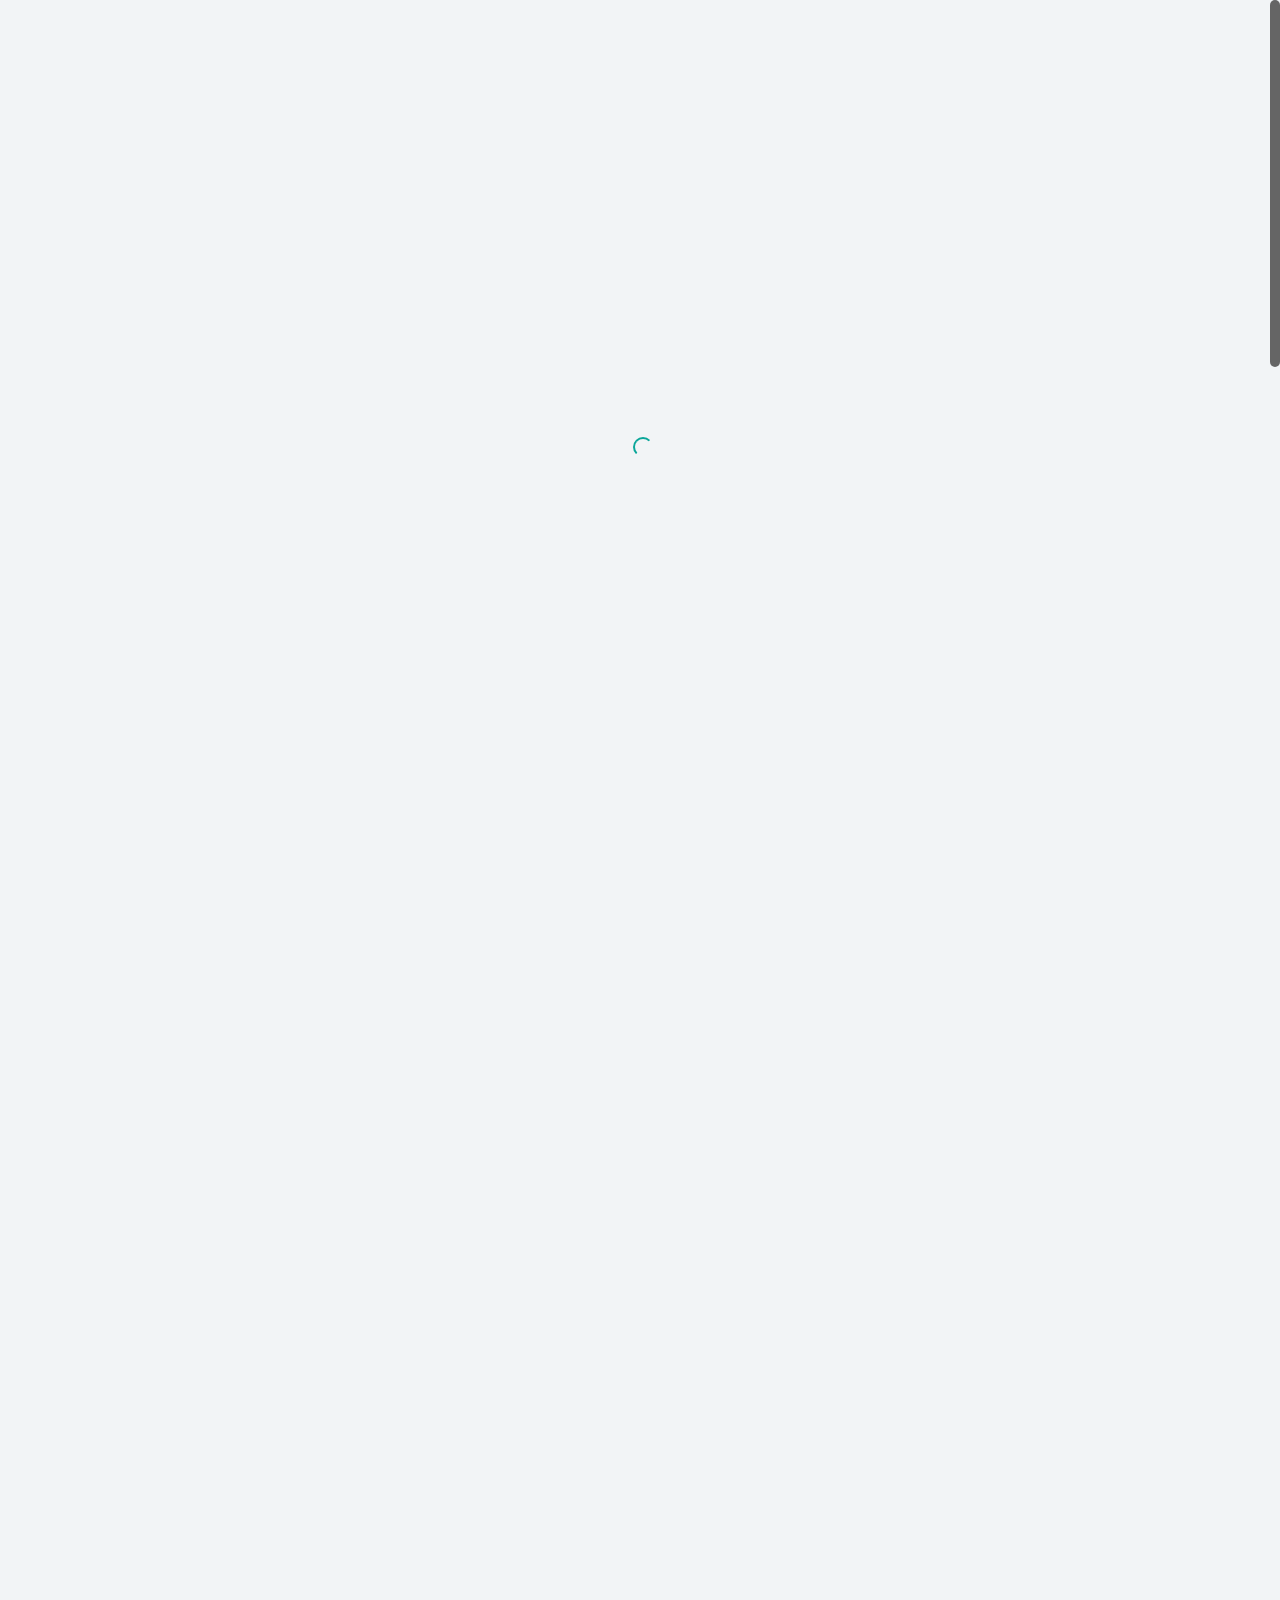
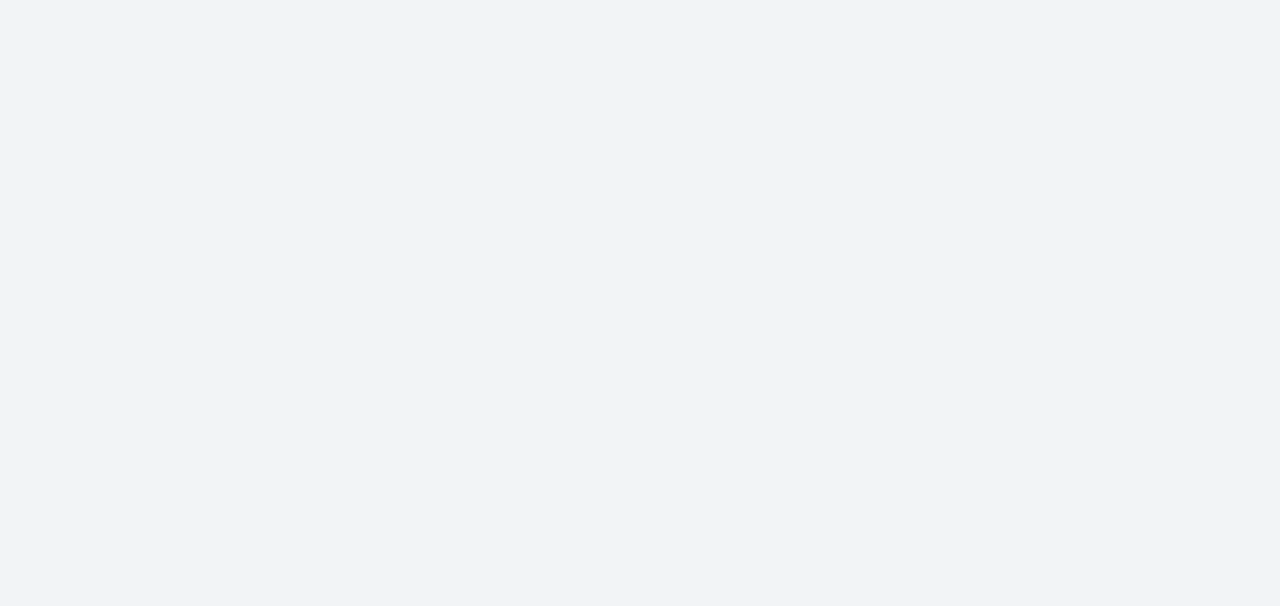
<file: affiliations.html>
﻿<!DOCTYPE html>
<html>
<head>
    <meta http-equiv="content-type" content="text/html;charset=UTF-8" />
    <meta charset="utf-8" />
    <title>thempleite - Responsive Website Template</title>
    <meta name="viewport" content="width=device-width, initial-scale=1.0, maximum-scale=1.0, user-scalable=no" />
    <meta content="" name="description" />
    <meta content="" name="author" />
    <link rel="stylesheet" type="text/css" href="assets/plugins/owl-carousel/owl.carousel.css" />
    <link rel="stylesheet" type="text/css" href="assets/plugins/owl-carousel/owl.theme.css" />
    <link rel="stylesheet" type="text/css" href="assets/plugins/headereffects/css/component.css">
    <link rel="stylesheet" type="text/css" href="assets/plugins/headereffects/css/normalize.css" />
    <link href="assets/plugins/pace/pace-theme-flash.css" rel="stylesheet" type="text/css"
        media="screen" />
    <!-- BEGIN CORE CSS FRAMEWORK -->
    <link href="assets/plugins/boostrapv3/css/bootstrap.min.css" rel="stylesheet" type="text/css" />
    <link href="assets/plugins/boostrapv3/css/bootstrap-theme.min.css" rel="stylesheet"
        type="text/css" />
    <link href="assets/plugins/font-awesome/css/font-awesome.min.css" rel="stylesheet"
        type="text/css" />
    <!-- END CORE CSS FRAMEWORK -->
    <!-- BEGIN CSS TEMPLATE -->
    <link href="assets/css/style.css" rel="stylesheet" type="text/css" />
    <link href="assets/css/magic_space.css" rel="stylesheet" type="text/css" />
    <link href="assets/css/responsive.css" rel="stylesheet" type="text/css" />
    <link href="assets/css/animate.min.css" rel="stylesheet" type="text/css" />
    <!-- END CSS TEMPLATE -->
</head>
<!-- END HEAD -->
<body>
    <div class="main-wrapper">
        <div role="navigation" class="navbar navbar-default navbar-static-top">
            <div class="container">
                <div class="compressed">
                    <div class="navbar-header">
                        <button data-target=".navbar-collapse" data-toggle="collapse" class="navbar-toggle"
                            type="button">
                            <span class="sr-only">Toggle navigation</span> <span class="icon-bar"></span><span
                                class="icon-bar"></span><span class="icon-bar"></span>
                        </button>
                        <a href="#" class="navbar-brand compressed">
                            <img src="assets/img/logo_condensed.png" alt="" data-src="assets/img/logo_condensed.png"
                                data-src-retina="assets/img/logo2x.png" width="119" height="22" /></a>
                    </div>
                    <div class="navbar-collapse collapse">
                        <ul class="nav navbar-nav navbar-right">
                            <li><a href="index.html">Home</a></li>
                            <li><a href="tour.html">Tour</a></li>
                            <li><a href="pricing.html">Pricing</a></li>
                            <li><a href="portfolio.html">Portfolio</a></li>
                            <li><a href="contact.html">Contact</a></li>
                        </ul>
                    </div>
                    <!--/.nav-collapse -->
                </div>
            </div>
        </div>
        <div class="section first white">
            <div class=" p-b-60">
                <div class="section grey p-t-20  p-b-20 m-b-50">
                    <div class="container">
                        <div class="row">
                            <div class="col-md-6">
                                <h2>
                                    Portfolio</h2>
                            </div>
                            <div class="col-md-6 p-t-20 xs-no-padding xs-p-l-20">
                                <div class="portfolio-filter">
                                    <ul id="portfolio-nav">
                                        <li class="current"><a href="#" data-filter="*">All</a></li>
                                        <li><a data-filter=".web" href="#">Web design</a></li>
                                        <li><a data-filter=".logo-design" href="#">Logo</a></li>
                                        <li><a data-filter=".branding" href="#">Branding</a></li>
                                        <li><a data-filter=".video" href="#">Video</a></li>
                                        <li><a data-filter=".photo" href="#">Photography</a></li>
                                    </ul>
                                    <!--END PORTFOLIO-NAV-->
                                </div>
                            </div>
                        </div>
                    </div>
                    <div class="clearfix">
                    </div>
                </div>
                <div class="container">
                    <div class="portfolio-grid portfolioContainer ">
                        <ul id="thumbs" class="col3">
                            <li class="item web">
                                <div class="portfolio-image-wrapper">
                                    <img src="assets/img/gallery/1.jpg" alt="" />
                                    <div class="item-info-overlay">
                                        <div>
                                            <h3 class="text-white semi-bold p-t-60 project-title ">
                                                Web design</h3>
                                            <p class="project-description">
                                                One Pager</p>
                                        </div>
                                    </div>
                                </div>
                                <div class="item-info">
                                    <h4 class="text-dark no-margin p-t-10 title semi-bold">
                                        Web design</h4>
                                    <p>
                                        April 18</p>
                                </div>
                                <!--END ITEM-INFO-->
                                <div class="clearfix">
                                </div>
                            </li>
                            <li class="item branding">
                                <div class="portfolio-image-wrapper">
                                    <img src="assets/img/gallery/2.jpg" alt="" />
                                    <div class="item-info-overlay">
                                        <div>
                                            <a href="#" class="overlay-link"></a>
                                            <h3 class="text-white semi-bold p-t-60 project-title ">
                                                Profile Card</h3>
                                            <p class="project-description">
                                                Creative</p>
                                        </div>
                                    </div>
                                    <!--END ITEM-INFO-OVERLAY-->
                                </div>
                                <div class="item-info">
                                    <h4 class="text-dark no-margin p-t-10 title semi-bold">
                                        Profile Card</h4>
                                    <p>
                                        April 20</p>
                                </div>
                                <!--END ITEM-INFO-->
                            </li>
                            <li class="item video">
                                <div class="portfolio-image-wrapper">
                                    <img src="assets/img/gallery/3.jpg" alt="" />
                                    <div class="item-info-overlay">
                                        <div>
                                            <h3 class="text-white semi-bold p-t-60 project-title ">
                                                Mobile App</h3>
                                            <p class="project-description">
                                                Mobile app for charts</p>
                                        </div>
                                    </div>
                                    <!--END ITEM-INFO-OVERLAY-->
                                </div>
                                <div class="item-info">
                                    <h4 class="text-dark no-margin p-t-10 title semi-bold">
                                        Mobile App</h4>
                                    <p>
                                        April 21</p>
                                </div>
                                <!--END ITEM-INFO-->
                            </li>
                            <li class="item web">
                                <div class="portfolio-image-wrapper">
                                    <img src="assets/img/gallery/4.jpg" alt="" />
                                    <div class="item-info-overlay">
                                        <div>
                                            <h3 class="text-white semi-bold p-t-60 project-title ">
                                                Business Card</h3>
                                            <p class="project-description">
                                                Printing Project</p>
                                        </div>
                                    </div>
                                    <!--END ITEM-INFO-OVERLAY-->
                                </div>
                                <div class="item-info">
                                    <h4 class="text-dark no-margin p-t-10 title semi-bold">
                                        Business Card</h4>
                                    <p>
                                        April 22</p>
                                </div>
                                <!--END ITEM-INFO-->
                            </li>
                            <li class="item photo">
                                <div class="portfolio-image-wrapper">
                                    <img src="assets/img/gallery/5.jpg" alt="" />
                                    <div class="item-info-overlay">
                                        <div>
                                            <h3 class="text-white semi-bold p-t-60 project-title ">
                                                Website design</h3>
                                            <p class="project-description">
                                                Creative Responsive Website</p>
                                        </div>
                                    </div>
                                    <!--END ITEM-INFO-OVERLAY-->
                                </div>
                                <div class="item-info">
                                    <h4 class="text-dark no-margin p-t-10 title semi-bold">
                                        Website design</h4>
                                    <p>
                                        April 25</p>
                                </div>
                                <!--END ITEM-INFO-->
                            </li>
                            <li class="item branding">
                                <div class="portfolio-image-wrapper">
                                    <img src="assets/img/gallery/6.jpg" alt="" />
                                    <div class="item-info-overlay">
                                        <div>
                                            <h3 class="text-white semi-bold p-t-60 project-title ">
                                                Branding/Logo Design</h3>
                                            <p class="project-description">
                                                Company rebranding</p>
                                        </div>
                                    </div>
                                    <!--END ITEM-INFO-OVERLAY-->
                                </div>
                                <div class="item-info">
                                    <h4 class="text-dark no-margin p-t-10 title semi-bold">
                                        Branding/Logo Design</h4>
                                    <p>
                                        May 04</p>
                                </div>
                                <!--END ITEM-INFO-->
                            </li>
                            <li class="item logo">
                                <div class="portfolio-image-wrapper">
                                    <img src="assets/img/gallery/7.jpg" alt="" />
                                    <div class="item-info-overlay">
                                        <div>
                                            <h3 class="text-white semi-bold p-t-60 project-title ">
                                                Logo Design</h3>
                                            <p class="project-description">
                                                A Logo</p>
                                        </div>
                                    </div>
                                    <!--END ITEM-INFO-OVERLAY-->
                                </div>
                                <div class="item-info">
                                    <h4 class="text-dark no-margin p-t-10 title semi-bold">
                                        Logo Design</h4>
                                    <p>
                                        May 04</p>
                                </div>
                                <!--END ITEM-INFO-->
                            </li>
                            <li class="item logo">
                                <div class="portfolio-image-wrapper">
                                    <img src="assets/img/gallery/8.jpg" alt="" />
                                    <div class="item-info-overlay">
                                        <div>
                                            <h3 class="text-white semi-bold p-t-60 project-title ">
                                                Logo Design</h3>
                                            <p class="project-description">
                                                Logo Design & Pallete</p>
                                        </div>
                                    </div>
                                    <!--END ITEM-INFO-OVERLAY-->
                                </div>
                                <div class="item-info">
                                    <h4 class="text-dark no-margin p-t-10 title semi-bold">
                                        Logo Design</h4>
                                    <p>
                                        July 16</p>
                                </div>
                                <!--END ITEM-INFO-->
                            </li>
                            <li class="item web">
                                <div class="portfolio-image-wrapper">
                                    <img src="assets/img/gallery/9.jpg" alt="" />
                                    <div class="item-info-overlay">
                                        <div>
                                            <h3 class="text-white semi-bold p-t-60 project-title ">
                                                Dribbble Meetup</h3>
                                            <p class="project-description">
                                                Invitation Artwork</p>
                                        </div>
                                    </div>
                                    <!--END ITEM-INFO-OVERLAY-->
                                </div>
                                <div class="item-info">
                                    <h4 class="text-dark no-margin p-t-10 title semi-bold">
                                        Dribbble Meetup</h4>
                                    <p>
                                        July 22</p>
                                </div>
                                <!--END ITEM-INFO-->
                            </li>
                            <li class="item web">
                                <div class="portfolio-image-wrapper">
                                    <img src="assets/img/gallery/10.jpg" alt="" />
                                    <div class="item-info-overlay">
                                        <div>
                                            <h3 class="text-white semi-bold p-t-60 project-title ">
                                                Freehand</h3>
                                            <p class="project-description">
                                                Creative</p>
                                        </div>
                                    </div>
                                    <!--END ITEM-INFO-OVERLAY-->
                                </div>
                                <div class="item-info">
                                    <h4 class="text-dark no-margin p-t-10 title semi-bold">
                                        Freehand</h4>
                                    <p>
                                        July 28</p>
                                </div>
                                <!--END ITEM-INFO-->
                            </li>
                            <li class="item web">
                                <div class="portfolio-image-wrapper">
                                    <img src="assets/img/gallery/11.jpg" alt="" />
                                    <div class="item-info-overlay">
                                        <div>
                                            <h3 class="text-white semi-bold p-t-60 project-title ">
                                                Abstract 3D</h3>
                                            <p class="project-description">
                                                Abstract</p>
                                        </div>
                                    </div>
                                    <!--END ITEM-INFO-OVERLAY-->
                                </div>
                                <div class="item-info">
                                    <h4 class="text-dark no-margin p-t-10 title semi-bold">
                                        Abstract 3D</h4>
                                    <p>
                                        August 14</p>
                                </div>
                                <!--END ITEM-INFO-->
                            </li>
                            <li class="item web">
                                <div class="portfolio-image-wrapper">
                                    <img src="assets/img/gallery/12.jpg" alt="" />
                                    <div class="item-info-overlay">
                                        <div>
                                            <h3 class="text-white semi-bold p-t-60 project-title ">
                                                Analytical Website</h3>
                                            <p class="project-description">
                                                Responsive website</p>
                                        </div>
                                    </div>
                                    <!--END ITEM-INFO-OVERLAY-->
                                </div>
                                <div class="item-info">
                                    <h4 class="text-dark no-margin p-t-10 title semi-bold">
                                        Analytical Website</h4>
                                    <p>
                                        December 31</p>
                                </div>
                                <!--END ITEM-INFO-->
                            </li>
                        </ul>
                    </div>
                </div>
            </div>
        </div>
        <div class="section grey">
            <div class="container">
                <div class="p-t-60 p-b-50">
                    <div id="testomonials" class="owl-carousel row">
                        <div class="item">
                            <div class="col-md-6  col-md-offset-3 text-center">
                                <div class="testimonial-thumb">
                                    <img src="assets/img/testimonial_img1.png" alt="testimonal">
                                </div>
                                <div class="testimonial-user">
                                    <span>John Donga</span> Greepit.com
                                </div>
                                <h3 class="normal text-center">
                                    I have always received good service from the Frittt Templates. Timing and quality
                                    have always met my expectations and everything is communicated in a professional
                                    and timely manner.
                                </h3>
                            </div>
                        </div>
                        <div class="item">
                            <div class="col-md-6   col-md-offset-3 text-center">
                                <div class="testimonial-thumb">
                                    <img src="assets/img/testimonial_img2.png" alt="testimonal">
                                </div>
                                <div class="testimonial-user">
                                    <span>John Donga</span> Frittt.com
                                </div>
                                <h3 class="normal text-center">
                                    We consider the Frittt Templates team a development partner who has proven to be
                                    creative in problem resolution, reliable in time commitments, and overall consistent
                                    in meeting our expectations.
                                </h3>
                            </div>
                        </div>
                        <div class="item">
                            <div class="col-md-6   col-md-offset-3 text-center">
                                <div class="testimonial-thumb">
                                    <img src="assets/img/testimonial_img3.png" alt="testimonal">
                                </div>
                                <div class="testimonial-user">
                                    <span>John Donga</span> www.Frittt.com
                                </div>
                                <h3 class="semi-bold text-center">
                                    The work was above and beyond what I could have expected. Excellent service all
                                    the way around from start to finish. Keep up the GREAT work! Great job!
                                </h3>
                            </div>
                        </div>
                    </div>
                </div>
            </div>
        </div>
        <div class="section black contact-details green-icons">
            <div class="container">
                <div class="row">
                    <div class="col-md-3 text-center">
                        <div class="services-box-3">
                            <i class="fa fa-phone"></i>
                            <div class="content">
                                <p>
                                    Phone</p>
                                <h3>
                                    +1 555 666 9999</h3>
                            </div>
                        </div>
                    </div>
                    <div class="col-md-3 text-center">
                        <div class="services-box-3">
                            <i class="fa fa-envelope"></i>
                            <div class="content">
                                <p>
                                    E-mail</p>
                                <h3>
                                    letstalk@thempleite.com</h3>
                            </div>
                        </div>
                    </div>
                    <div class="col-md-3 text-center">
                        <div class="services-box-3">
                            <i class="fa fa-map-marker "></i>
                            <div class="content">
                                <p>
                                    Postal</p>
                                <h3>
                                    32-Grey Suite, NY</h3>
                            </div>
                        </div>
                    </div>
                    <div class="col-md-3 text-center">
                        <div class="services-box-3">
                            <i class="fa fa-pinterest-square"></i>
                            <div class="content">
                                <p>
                                    Pinterest</p>
                                <h3>
                                    pinterest.com/frittt</h3>
                            </div>
                        </div>
                    </div>
                </div>
            </div>
        </div>
        <div class="section white footer">
            <div class="container">
                <div class="p-t-30 p-b-50">
                    <div class="row">
                        <div class="col-md-2 col-lg-2 col-sm-2 col-xs-12 xs-m-b-20">
                            <img src="assets/img/logo_condensed.png" alt="" data-src="assets/img/logo_condensed.png"
                                data-src-retina="assets/img/logo2x.png" width="119" height="22" />
                            <br />
                            <br />
                            © Frittt Templates.
                            <br />
                            All Rights Reserved.
                        </div>
                        <div class="col-md-4 col-lg-3 col-sm-4  col-xs-12 xs-m-b-20">
                            <address class="xs-no-padding  col-md-6 col-lg-6 col-sm-6  col-xs-12">
                                32 - Grey Suite<br>
                                Odd Street,<br>
                                NY, USA.
                            </address>
                            <div class="xs-no-padding col-md-6 col-lg-6 col-sm-6">
                                <div>
                                    (1) 555 666 9999</div>
                                <a href="javascript:">letstalk@thempleite.com</a>
                            </div>
                            <div class="clearfix">
                            </div>
                        </div>
                        <div class="col-md-2 col-lg-2 col-sm-2  col-xs-12 xs-m-b-20">
                            <div class="bold">
                                We Are Hiring</div>
                            Send you resume at <a href="javascript:">careers@thempleite.com</a>
                        </div>
                        <div class="col-md-2 col-lg-2 col-sm-2  col-xs-12 ">
                            <div class="bold">
                                FOLLOW US</div>
                            <br />
                            <a href="javascript:"><i class="fa fa-facebook fa-2x"></i></a>&nbsp; <a href="javascript:">
                                <i class="fa fa-twitter fa-2x"></i></a>&nbsp; <a href="javascript:"><i class="fa fa-youtube-play  fa-2x">
                                </i></a>&nbsp; <a href="javascript:"><i class="fa fa-github fa-2x"></i></a>&nbsp;
                            <a href="javascript:"><i class="fa fa-dribbble fa-2x"></i></a>&nbsp; <a href="javascript:">
                                <i class="fa fa-pinterest fa-2x"></i></a>
                        </div>
                    </div>
                </div>
            </div>
        </div>
    </div>
    <!-- BEGIN CORE JS FRAMEWORK -->
    <script type="text/javascript" src="assets/plugins/jquery-1.8.3.min.js"></script>
    <script src="assets/plugins/boostrapv3/js/bootstrap.min.js" type="text/javascript"></script>
    <!-- END CORE JS FRAMEWORK -->
    <!-- BEGIN JS PLUGIN -->
    <script src="assets/plugins/pace/pace.min.js" type="text/javascript"></script>
    <script src="assets/plugins/jquery-unveil/jquery.unveil.min.js" type="text/javascript"></script>
    <script src="assets/plugins/modernizr.custom.js" type="text/javascript"></script>
    <script src="assets/plugins/waypoints.min.js" type="text/javascript"></script>
    <script type="text/javascript" src="assets/plugins/jquery-nicescroll/jquery.nicescroll.min.js"></script>
    <script type="text/javascript" src="assets/plugins/jquery-isotope/jquery.isotope.js"></script>
    <!-- END JS PLUGIN -->
    <script type="text/javascript" src="assets/js/core.js"></script>
</body>
</html>
</file>
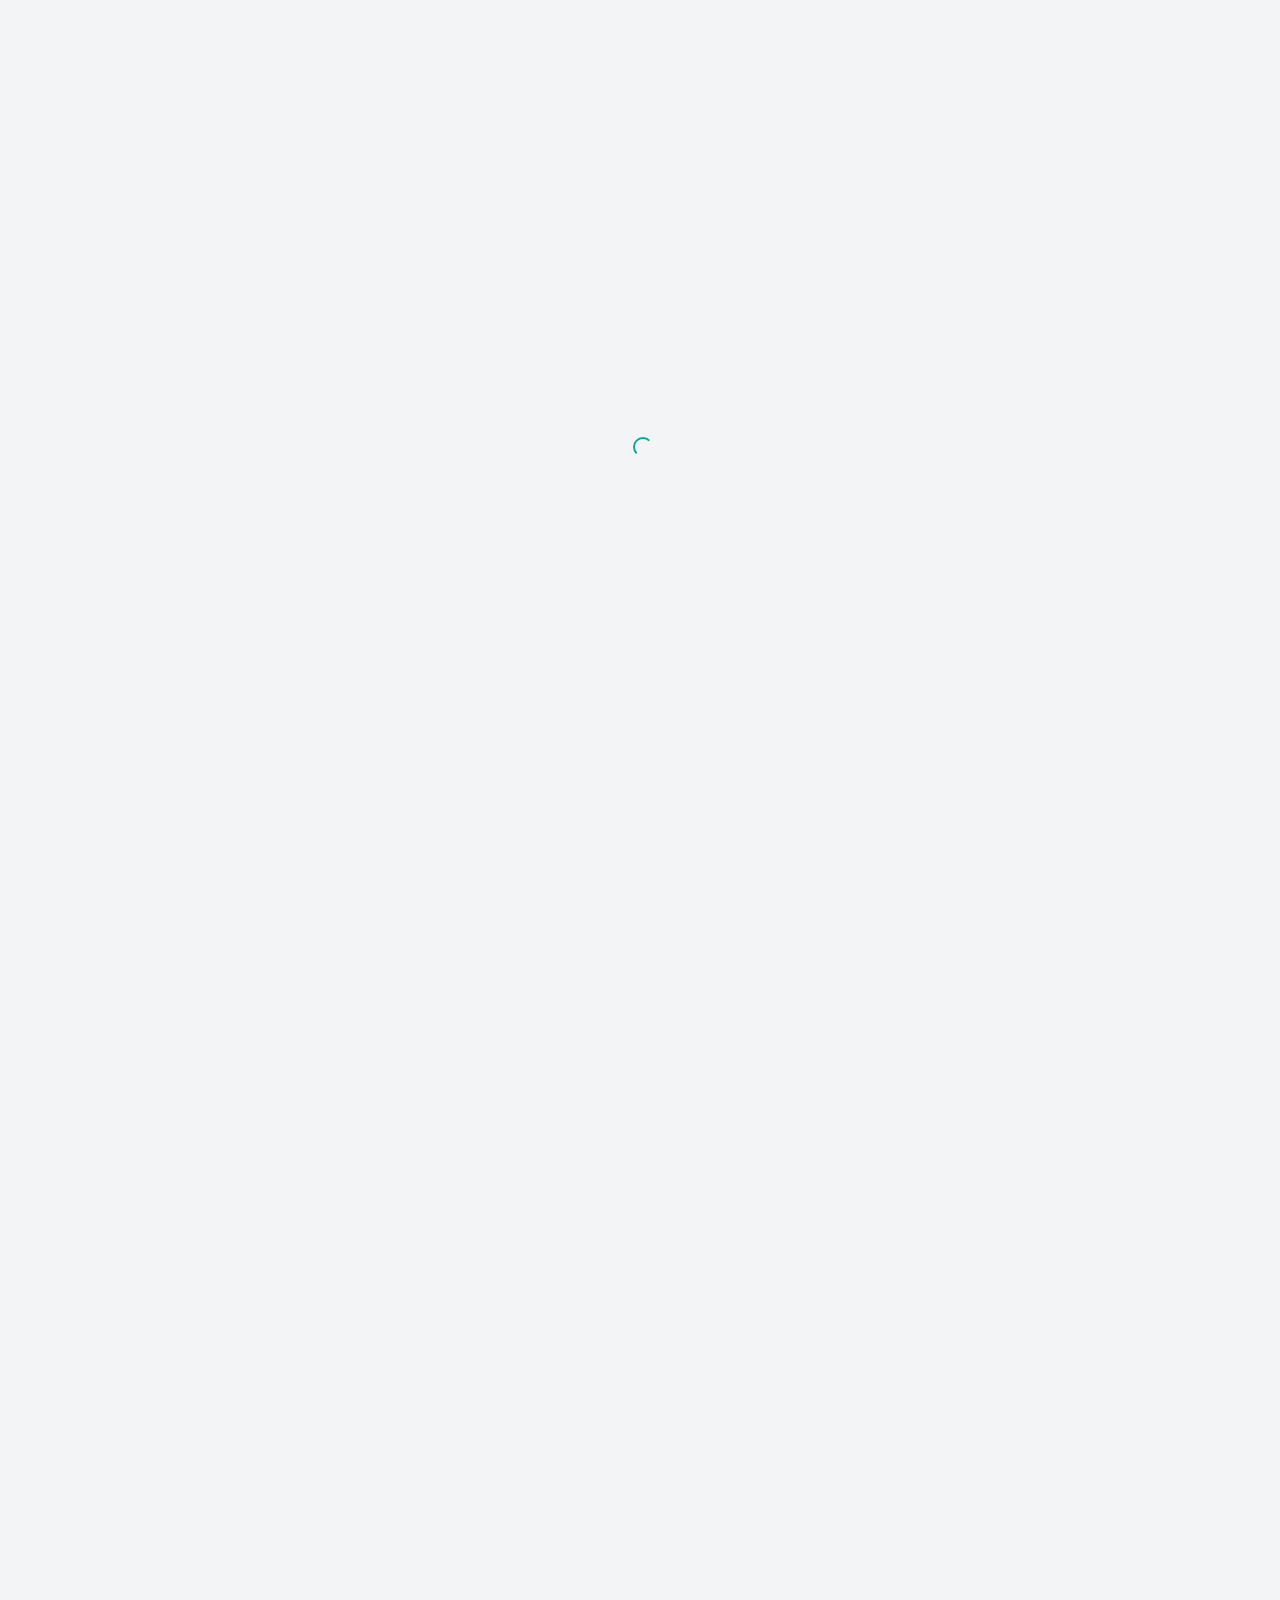
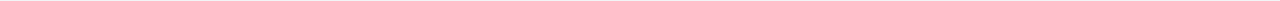
<file: contact.html>
﻿<!DOCTYPE html>
<html>
<head>
    <meta http-equiv="content-type" content="text/html;charset=UTF-8" />
    <meta charset="utf-8" />
    <title>thempleite - Responsive Website Template</title>
    <meta name="viewport" content="width=device-width, initial-scale=1.0, maximum-scale=1.0, user-scalable=no" />
    <meta content="" name="description" />
    <meta content="" name="author" />
    <!-- BEGIN CORE CSS FRAMEWORK -->
    <link rel="stylesheet" type="text/css" href="assets/plugins/owl-carousel/owl.carousel.css" />
    <link rel="stylesheet" type="text/css" href="assets/plugins/owl-carousel/owl.theme.css" />
    <link href="assets/plugins/pace/pace-theme-flash.css" rel="stylesheet" type="text/css"
        media="screen" />
    <link href="assets/plugins/boostrapv3/css/bootstrap.min.css" rel="stylesheet" type="text/css" />
    <link href="assets/plugins/boostrapv3/css/bootstrap-theme.min.css" rel="stylesheet"
        type="text/css" />
    <link href="assets/plugins/font-awesome/css/font-awesome.min.css" rel="stylesheet"
        type="text/css" />
    <!-- END CORE CSS FRAMEWORK -->
    <!-- BEGIN CSS TEMPLATE -->
    <link href="assets/css/style.css" rel="stylesheet" type="text/css" />
    <link href="assets/css/responsive.css" rel="stylesheet" type="text/css" />
    <link href="assets/css/animate.min.css" rel="stylesheet" type="text/css" />
    <!-- END CSS TEMPLATE -->
    <script type="text/javascript" src="assets/plugins/jquery-1.8.3.min.js"></script>
</head>
<!-- END HEAD -->
<body >
    <div class="main-wrapper">
        <div role="navigation" class="navbar navbar-default navbar-static-top">
            <div class="container">
                <div class="compressed">
                    <div class="navbar-header">
                        <button data-target=".navbar-collapse" data-toggle="collapse" class="navbar-toggle"
                            type="button">
                            <span class="sr-only">Toggle navigation</span> <span class="icon-bar"></span><span
                                class="icon-bar"></span><span class="icon-bar"></span>
                        </button>
                        <a href="#" class="navbar-brand compressed">
                            <img src="assets/img/logo_condensed.png" alt="" data-src="assets/img/logo_condensed.png"
                                data-src-retina="assets/img/logo2x.png" width="119" height="22" /></a>
                    </div>
                    <div class="navbar-collapse collapse">
                        <ul class="nav navbar-nav navbar-right">
                            <li><a href="index.html">Home</a></li>
                            <li><a href="tour.html">Tour</a></li>
                            <li><a href="pricing.html">Pricing</a></li>
                            <li><a href="portfolio.html">Portfolio</a></li>
                            <li><a href="contact.html">Contact</a></li>
                        </ul>
                    </div>
                    <!--/.nav-collapse -->
                </div>
            </div>
        </div>
        <div class="section grey text-center m-t-60 p-t-40 p-b-40" id="banner-footer">
            <h2 class="normal m-b-10">
                We would love to hear from you</h2>
            <p>
                Why not drop us a line or pick up the phone and give us a shout. Our team would
                love to talk to you and find ways of Making Business Easy.</p>
        </div>
        <div class="section white">
            <div class="container">
                <div class=" p-b-60">
                    <div class="row p-t-30">
                        <div class="col-md-6 col-sm-6">
						<form id="contact_form" method="post" action="#">
                            <div class="row form-row">
                                <div class="col-md-10">
                                    <input name="txtFirstName" id="textFirstName" type="text" class="form-control "
                                        placeholder="First Name">
                                </div>
                            </div>
                            <div class="row form-row">
                                <div class="col-md-10">
                                    <input name="txtLastName" id="txtLastName" type="text" class="form-control" placeholder="Last Name">
                                </div>
                            </div>
                            <div class="row form-row">
                                <div class="col-md-10">
                                    <input name="txtCompany" id="txtCompany" type="text" class="form-control" placeholder="Company/Orgarnization">
                                </div>
                            </div>
                            <div class="row form-row">
                                <div class="col-md-10">
                                    <input name="txtEmailAddress" id="txtEmailAddress" type="text" class="form-control"
                                        placeholder="Email address">
                                </div>
                            </div>
                            <div class="row form-row">
                                <div class="col-md-10">
                                    <textarea id="txtDesc" name="txtMessage" type="text" class="form-control" placeholder="Message" rows="8">
						
						</textarea>
                                </div>
                            </div>
                            <div class="row form-row">
                                <div class="col-md-10">
                                    <button type="button" id="button-send" class="btn btn-primary btn-cons">
                                        Send</button>
                                </div>
								<div id="success">Your message has been successfully!</div>
								<div id="error">Unable to send your message, please try later.</div>
                            </div>
						</form>
                        </div>
                        <div class="col-md-6 feature-list">
                            <h4 class="title custom-font text-black no-margin p-b-10">
                                TELEPHONE</h4>
                            <p class="no-margin">
                                Sales</p>
                            <h2 class="custom-font text-black no-margin">
                                (123) 456-7890</h2>
                            <p class="no-margin">
                                Technical</p>
                            <h2 class="custom-font text-black no-margin">
                                (111) 111-2233</h2>
                            <section class="p-t-20 p-b-20">
                                <h4 class="title custom-font text-black">
                                    ADDRESS</h4>
                                <ul class="address-list">
                                    <li><i class="fa fa-map-marker"></i><strong>Address:</strong> 1234 Street Name, City
                                        Name, United States</li>
                                    <li><i class="fa fa-phone"></i><strong>Phone:</strong> (123) 456-7890</li>
                                    <li><i class="fa fa-envelope"></i><strong>Email:</strong> <a href="mailto:mail@example.com">
                                        mail@example.com</a></li>
                                </ul>
                            </section>
                        </div>
                    </div>
                </div>
            </div>
        </div>
        <div class="section white" style="height: 350px" id="map">
        </div>
        <div class="section grey">
            <div class="container">
                <div class="p-t-60 p-b-50">
                    <div id="testomonials" class="owl-carousel row">
                        <div class="item">
                            <div class="col-md-6  col-md-offset-3 text-center">
                                <div class="testimonial-thumb">
                                    <img src="assets/img/testimonial_img1.png" alt="testimonal">
                                </div>
                                <div class="testimonial-user">
                                    <span>John Donga</span> Greepit.com
                                </div>
                                <h3 class="normal text-center">
                                    I have always received good service from the Frittt Templates. Timing and quality
                                    have always met my expectations and everything is communicated in a professional
                                    and timely manner.
                                </h3>
                            </div>
                        </div>
                        <div class="item">
                            <div class="col-md-6   col-md-offset-3 text-center">
                                <div class="testimonial-thumb">
                                    <img src="assets/img/testimonial_img2.png" alt="testimonal">
                                </div>
                                <div class="testimonial-user">
                                    <span>John Donga</span> Frittt.com
                                </div>
                                <h3 class="normal text-center">
                                    We consider the Frittt Templates team a development partner who has proven to be
                                    creative in problem resolution, reliable in time commitments, and overall consistent
                                    in meeting our expectations.
                                </h3>
                            </div>
                        </div>
                        <div class="item">
                            <div class="col-md-6   col-md-offset-3 text-center">
                                <div class="testimonial-thumb">
                                    <img src="assets/img/testimonial_img3.png" alt="testimonal">
                                </div>
                                <div class="testimonial-user">
                                    <span>John Donga</span> www.Frittt.com
                                </div>
                                <h3 class="semi-bold text-center">
                                    The work was above and beyond what I could have expected. Excellent service all
                                    the way around from start to finish. Keep up the GREAT work! Great job!
                                </h3>
                            </div>
                        </div>
                    </div>
                </div>
            </div>
        </div>
        <div class="section black contact-details green-icons">
            <div class="container">
                <div class="row">
                    <div class="col-md-3 text-center">
                        <div class="services-box-3">
                            <i class="fa fa-phone"></i>
                            <div class="content">
                                <p>
                                    Phone</p>
                                <h3>
                                    +1 555 666 9999</h3>
                            </div>
                        </div>
                    </div>
                    <div class="col-md-3 text-center">
                        <div class="services-box-3">
                            <i class="fa fa-envelope"></i>
                            <div class="content">
                                <p>
                                    E-mail</p>
                                <h3>
                                    letstalk@thempleite.com</h3>
                            </div>
                        </div>
                    </div>
                    <div class="col-md-3 text-center">
                        <div class="services-box-3">
                            <i class="fa fa-map-marker "></i>
                            <div class="content">
                                <p>
                                    Postal</p>
                                <h3>
                                    32-Grey Suite, NY</h3>
                            </div>
                        </div>
                    </div>
                    <div class="col-md-3 text-center">
                        <div class="services-box-3">
                            <i class="fa fa-pinterest-square"></i>
                            <div class="content">
                                <p>
                                    Pinterest</p>
                                <h3>
                                    pinterest.com/frittt</h3>
                            </div>
                        </div>
                    </div>
                </div>
            </div>
        </div>
        <div class="section white footer">
            <div class="container">
                <div class="p-t-30 p-b-50">
                    <div class="row">
                        <div class="col-md-2 col-lg-2 col-sm-2 col-xs-12 xs-m-b-20">
                            <img src="assets/img/logo_condensed.png" alt="" data-src="assets/img/logo_condensed.png"
                                data-src-retina="assets/img/logo2x.png" width="119" height="22" />
                            <br />
                            <br />
                            © Frittt Templates.
                            <br />
                            All Rights Reserved.
                        </div>
                        <div class="col-md-4 col-lg-3 col-sm-4  col-xs-12 xs-m-b-20">
                            <address class="xs-no-padding  col-md-6 col-lg-6 col-sm-6  col-xs-12">
                                32 - Grey Suite<br>
                                Odd Street,<br>
                                NY, USA.
                            </address>
                            <div class="xs-no-padding col-md-6 col-lg-6 col-sm-6">
                                <div>
                                    (1) 555 666 9999</div>
                                <a href="javascript:">letstalk@thempleite.com</a>
                            </div>
                            <div class="clearfix">
                            </div>
                        </div>
                        <div class="col-md-2 col-lg-2 col-sm-2  col-xs-12 xs-m-b-20">
                            <div class="bold">
                                We Are Hiring</div>
                            Send you resume at <a href="javascript:">careers@thempleite.com</a>
                        </div>
                        <div class="col-md-2 col-lg-2 col-sm-2  col-xs-12 ">
                            <div class="bold">
                                FOLLOW US</div>
                            <br />
                            <a href="javascript:"><i class="fa fa-facebook fa-2x"></i></a>&nbsp; <a href="javascript:">
                                <i class="fa fa-twitter fa-2x"></i></a>&nbsp; <a href="javascript:"><i class="fa fa-youtube-play  fa-2x">
                                </i></a>&nbsp; <a href="javascript:"><i class="fa fa-github fa-2x"></i></a>&nbsp;
                            <a href="javascript:"><i class="fa fa-dribbble fa-2x"></i></a>&nbsp; <a href="javascript:">
                                <i class="fa fa-pinterest fa-2x"></i></a>
                        </div>
                    </div>
                </div>
            </div>
        </div>
    </div>
    <!-- BEGIN CORE JS FRAMEWORK -->
    <script type="text/javascript" src="assets/plugins/jquery-1.8.3.min.js"></script>
    <script src="assets/plugins/boostrapv3/js/bootstrap.min.js" type="text/javascript"></script>
    <!-- END CORE JS FRAMEWORK -->
    <!-- BEGIN JS PLUGIN -->
    <script src="assets/plugins/pace/pace.min.js" type="text/javascript"></script>
    <script src="assets/plugins/jquery-unveil/jquery.unveil.min.js" type="text/javascript"></script>
    <script type="text/javascript" src="assets/plugins/jquery-nicescroll/jquery.nicescroll.min.js"></script>
    <script type="text/javascript" src="http://maps.google.com/maps/api/js?sensor=true"></script>
    <script src="assets/plugins/jquery-gmap/gmaps.js" type="text/javascript"></script>
    <!-- END JS PLUGIN -->
    <script src="assets/js/google_maps.js" type="text/javascript"></script>
    <script type="text/javascript" src="assets/js/core.js"></script>
  
</body>
</html>
</file>
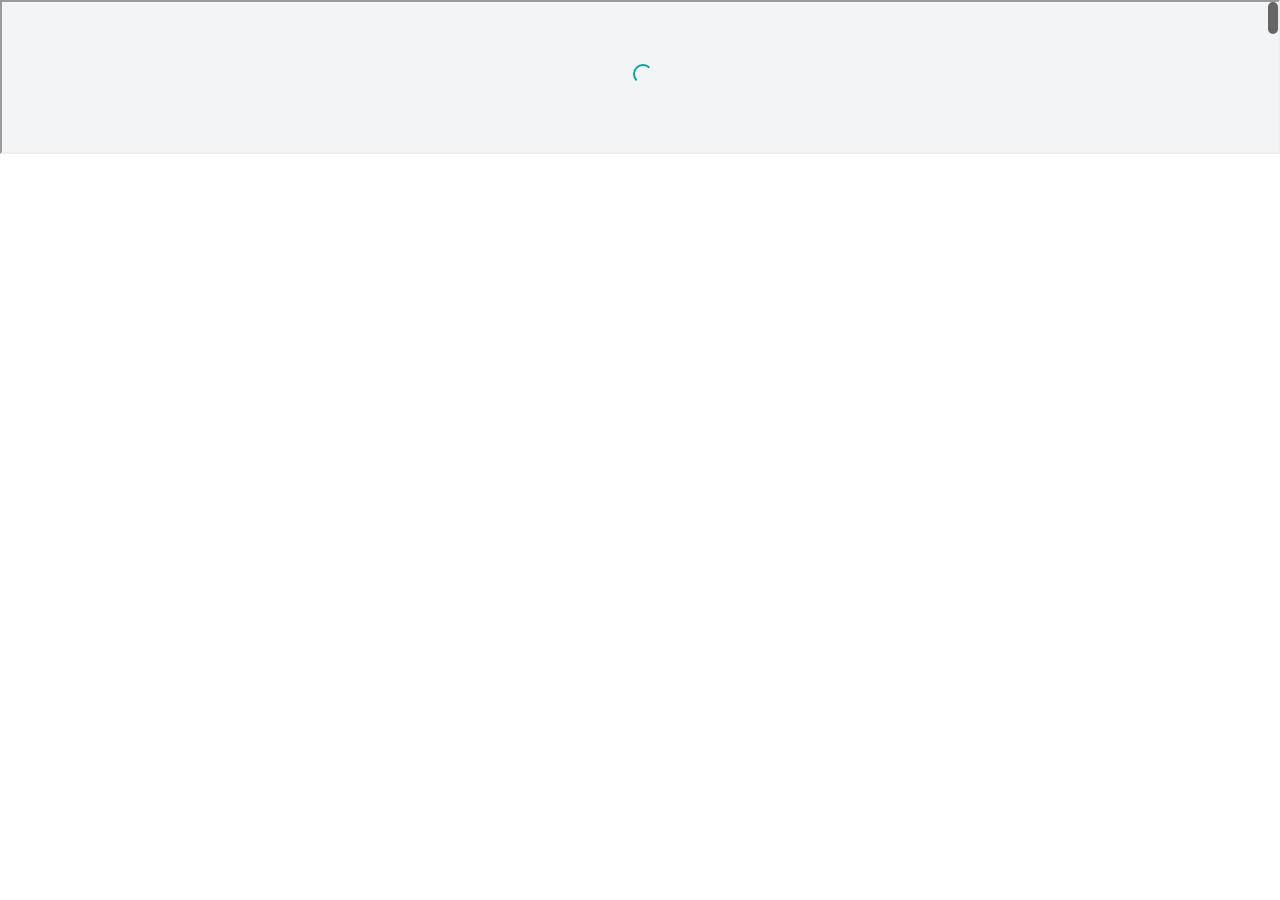
<file: pricing.html>
﻿<!DOCTYPE html>
<html lang="en">
<head>
  <title>Bootstrap Example</title>
  <meta charset="utf-8">
  <meta name="viewport" content="width=device-width, initial-scale=1">
  <link rel="stylesheet" href="https://maxcdn.bootstrapcdn.com/bootstrap/4.2.1/css/bootstrap.min.css">
  <script src="https://ajax.googleapis.com/ajax/libs/jquery/3.3.1/jquery.min.js"></script>
  <script src="https://cdnjs.cloudflare.com/ajax/libs/popper.js/1.14.6/umd/popper.min.js"></script>
  <script src="https://maxcdn.bootstrapcdn.com/bootstrap/4.2.1/js/bootstrap.min.js"></script>
</head>
<body>
   <div class="iframe-container">
  <iframe width="100%" height="100%" src="http://ninadnerkar.github.io/vjtitbi"></iframe>
</div>
</body>
</html>
</file>
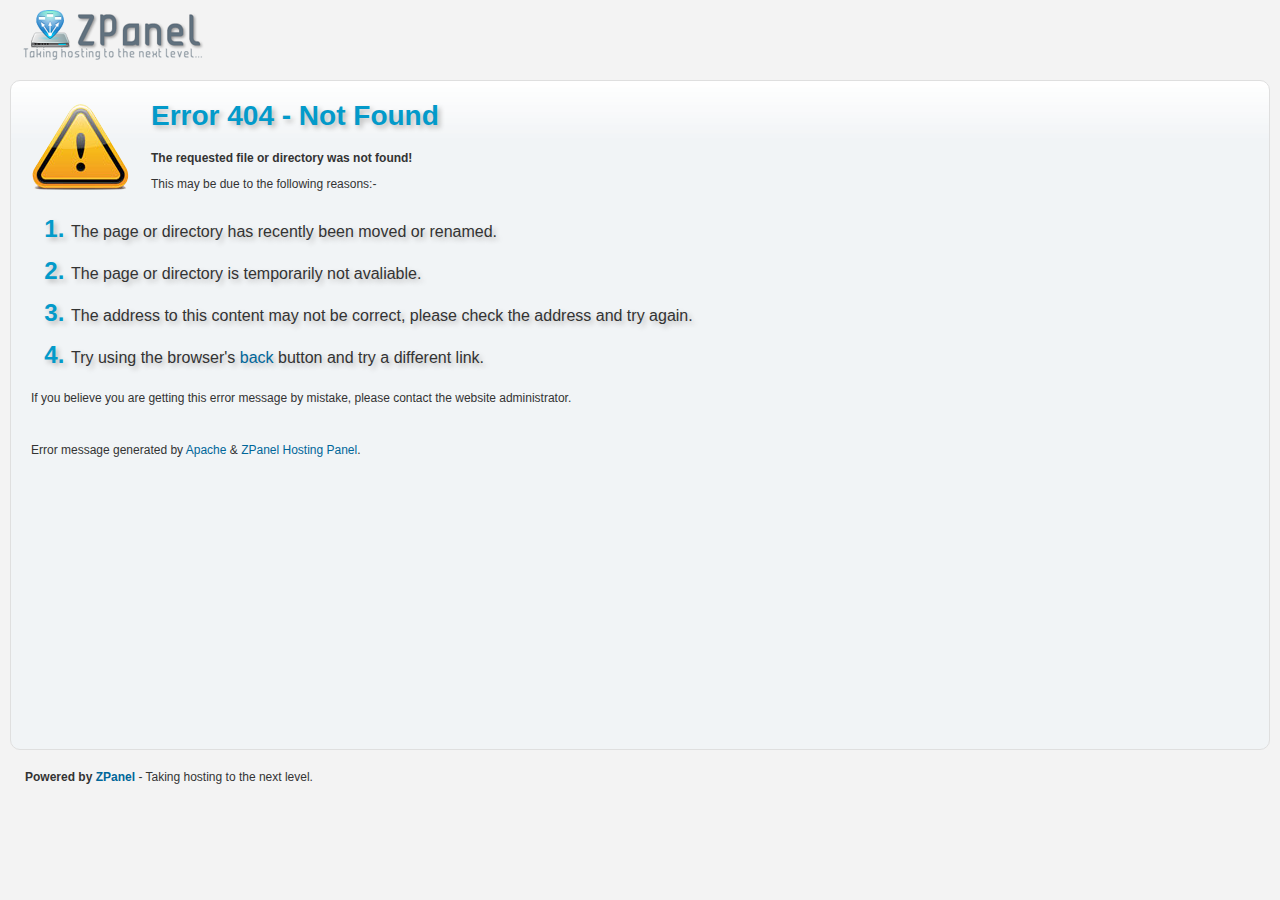
<file: assets/plugins/onescroll/fonts/bpicons/bpicons-2.html>
<!DOCTYPE html PUBLIC "-//W3C//DTD XHTML 1.0 Transitional//EN" "http://www.w3.org/TR/xhtml1/DTD/xhtml1-transitional.dtd">
<html xmlns="http://www.w3.org/1999/xhtml">
    <head>
        <meta http-equiv="Content-Type" content="text/html; charset=utf-8" />
        <title>Error 404 - Page not found!</title>
        <link rel="shortcut icon" type="image/x-icon" href="[data-uri]">
            <style type="text/css">
                <!--
                html {
                    height: 80%;
                }
                body {
                    text-align:left;
                    height:100%;
                    background: #F3F3F3;
                    font-size: 62.5%;
                    font-family: 'Lucida Grande', Verdana, Arial, Sans-Serif;
                    margin-top:10px;
                    margin-bottom:10px;
                    margin-right:10px;
                    margin-left:10px;
                    padding:0px;
                }
                body,td,th {
                    font-family: Verdana, Arial, Helvetica, sans-serif;
                    font-size: 9pt;
                    color: #333333;
                }
                h1,h2,h3,h4,h5,h6 {
                    font-family: Geneva, Arial, Helvetica, sans-serif;
                }
                h1 {
                    font-size: 28px;
                    font-weight:bold;
                    color: #039ACA;
                    text-shadow:3px 3px 5px #BBBBBB;
                }
                a:link,a:visited,a:hover,a:active {
                    color: #006699;
                    text-decoration:none;
                }
                ol{
                    color:#039ACA;
                    font-size: 24px;
                    font-weight:bold;
                    text-shadow:3px 3px 5px #BBBBBB;
                }
                ol p{
                    color:#CCCCCC;
                    font: normal 12pt Verdana, Arial, Helvetica, sans-serif;
                    color: #333333;
                }
                .content{
                    background:#F1F4F6;
                    background: #F1F4F6 url('[data-uri]') repeat-x top;
                    border:solid 1px #DFDFDF;
                    margin-bottom:20px;
                    margin-top:20px;
                    padding-top:0px;
                    padding-bottom:20px;
                    padding-right:0px;
                    padding-left:20px;
                    -moz-border-radius: 10px;
                    border-radius: 10px;
                    height:90%;
                }
                .poweredbox {
                    font-family: Geneva, Arial, Helvetica, sans-serif;
                    color:#333333;
                    padding-left: 15px;
                }
                -->
            </style>
    </head>
    <body>
        <a class="header_logo" href="http://www.zpanelcp.com/" target="_blank">
            <img src="data:image/png;base64,
                 iVBORw0KGgoAAAANSUhEUgAAAMYAAAAyCAYAAAAHmKRSAAAACXBIWXMAAAsSAAALEgHS3X78AAAABGdBTUEAALGOfPtRkwAAACBj
                 SFJNAAB6JQAAgIMAAPn/AACA6QAAdTAAAOpgAAA6mAAAF2+SX8VGAAAxzklEQVR42mL8//8/A6ng9tvfDOQCJkYGhvp97xl81bkZ
                 nn3+x6AiyOY9+cxnBj0ZxlgJXha/h19/Mbz++Zvh2y+guxghekBO5GRhZBDjZGEQYWdhEGRlfrXx6q9sK2mOL5fffD1YaiHIsOXm
                 F4ZnH38zGEmyMvzD4iVGJiaGL+9fM9T5qjOMglGADtDzAUAAsQyEI0DpnZmBMebpl79xT3+/d1VX+c7wm+s3w2uufwxi0n8ZZDn+
                 MTAy/0coBjL//WNg+PWDieHbNyaG25+Z5LU0WLe8/foT6CHWJf//M74FZriC0egdBdQCAAFEVsZgZmIkO0NwsjKqsTIxOW17+H46
                 r/BXBi6evwzCPEAzgTUCsFAHYhYGVkZmBmZGBniNAaoB/gPZzIx/GTg4/jMIsP1n+PfnF8PX7z+B+pljFlz/ycD9j4ufkZExcTRK
                 RwE1AEAAkZUxnn38RVYTCtQ8uvD8V+Vf1s8JwkI/GHg5mRhYgRmBEdgyYwI5ho2R4e/PvwzXr78A1gR/gc0fRnDe+AusLf78+ceg
                 ribOwMLKAmQDMwZQDxuwKmFi/8/AIvyF4cnLXwmsDDx/mRgZU/4Bq0VGLJmSzLxMdG3MAPEGOC8j6jrkeg/F3P947ILJMUHNGgXk
                 AWZo+JHcXwAIILIyxqsvf0jPgcBo//jjf+j+B+9ClGV+MbADawWGv8CED6wamIHVAQvQ6cxAviArK0OogT4DKwMjAyM0rfyHdjT2
                 /HzH8O7XL6BaRnC/4+9fIAHMJIxAfaK8vxle/vqS/PmHwDV2VoY+jFQH1PCPUH+KCZgTpVQtGP6zKoDrqf9EZgxGRmAb7+Nthg9P
                 rwEd9gsaGX9RErqEuhUw5ysw/Pz6nOH90wsMzKzcDIJSKkBaAqiHEZE5/n9h+PzmIcOPT08Yfv/8CI3cv9Bg+D+a1vEAUUU9Bg5e
                 HYY/v94xvL53FkjDwu8PqeEHEEBkZQwZPtK1MQPbSUcfvV/Az/mTi/EvM8Pf38DEDY5yJkQGASYndkYWBlkBXqwpkvPlJ6Cavwz/
                 QckElCmAVQmI/e8PCANrH+afDDdef41QE+Vc+vPPv5fone9v3/8SciYbAyuHH5CSYoDYQnzNws7jwsDCsoPh9cM9QL0/gGI/oREC
                 AazsNgws7LpA8/8ycPFZAz0sCMxQImgZCGYWMFP+fcTw/tlOho8vLkPV/MKidhSgJDJ2E2D4OgHD+T+DlKYxw7Pri4CZ4wNU9g8p
                 GQMggMjKGLzszOQ0pRpvvvrMLsL5j+Hjg3cMzEAjWFgZGViBVQkzC6jQZWBQ0ZEEJiBGcK3ABupwMCIaFuDsDsxAoOT27NYrhu/A
                 RP4PWKj//f2f4Tew1vj18x8Du4ggw9Nv30yd+HhtFIRY1/7++x+pMmBi+MDHSagxBITMXyBdfQbSht7+/2Fk4BFxZHj7+BrDv78v
                 obXGP3iz6v//f5Da5P8fBkYWJSAN4v/A2SpjZFJgEJKNB3LWAjPHWWiz6ge5TYORAf5Bwvg/sKHNwq7OwC1kDAy7E0jNW6KbpQAB
                 RFbGWHXxLTmNdSlgCmYWFuZk6AzTwapm+b3nDN9+/GXY8vwVuIPPxMwI9S4wAwAT/x9gecnPws7Q7GXKwM7MhKG/cfd9hvuvvzB8
                 /fl79sdvTGv//v+HUmN8/kmowP3/G9iM2c/AL6EADGA2SK3BiLtL8f8/ciIFZipGViAtAMTAzMXwHZq5/mH2Vf7/RmqGMUISPSOs
                 BPgHbjf+//8TKMTKICDly/D980eGX1/vQc0arTnwlL+IIAYWQMysokAWP7S2+EmKQQABRFbG2H/zA8l6QL0BfjZQAseT33+DMgGo
                 v8EEbu4zQpMlaIwZxP73G1ggAMVxjYr9BRbawNTMcP7Jl583X35H7e2CmlIfPhFwJNDit48uMfz4PBtY2hgBdXEDSx8WrJ1wUAeI
                 g0+CgYmFC1z6g0T+/QFmhv8cQDY7WtgyYna4QRkCyP31/RPD7x8fgUb8AZYEzAxsXCLA0o4HyP8LiVwWPgYBCUuGV/feQJt3f0dr
                 DSKT3P9/oIKKC1pQMeMY9MAKAAKIrIzx+cdPcjIGAy8LC8MnYBNoz433DBxsTAwswBoBhJmZGcEZ4TuwofAPmF5Ao1AgbzDBh2sZ
                 wR3tf8Cm1A9gJjn3/DOwxcUErEH+g8X//IXUJm8//wEXGS8+/oB33JHaUgw/P34jxpl/GL6+vw3Er4FsPiDmgIYTsoF/GTj5pBi4
                 hOTgAQ1K1F/ePAPm7D84RrcYUfnAav/t4xsMn18/hNYukD4JCxsHg4iiFdB8WUjmABYXnHxKwHanFLC9/BNaY/wZzRhEjSKCMgMr
                 UqYgGgAEEFkZg/E/eXECKurefvvNMOPIMwZONmYGXk5WBg5gn4KTnYmBHZhR+DiBBSZo+ArojX/MkJriL7AZxcrCBE74f4H4F7BP
                 sePte4YfP/8zfP/1j+EHkP/1OzAt//wDnuwAlcOP3n5n+AnMXYxoYcbEwssgaBHO8P7ESvwZA5JIP0JpNmgVzYgcAgyC0jZAy9jB
                 CRdk67+/vxm+vHuOlHD/4ky8oHHoL29fADPFfWhpBrLrG7jp9QfoqQ/P/jBwcAcDFbKDm2vMLDzgzjoDw3NoRP8cHcYltjjGmmEI
                 AoAA7JixCsIwEIavqTS1VYuDdHF28xFcHX1gX8LJh1DQiGlJY6j49wxahKJ0NpDxwkHuu//u7wVGZV2vFB0Kv4Y6JIAiwo6glKZ5
                 nlGI8UlADW7m+e11s5jjlkXFTTOdjBiKRhkcSi5wAjF3HrmuF40mOwBQggx2CAtQZmnIDupnAqGUlK02tNtvyWrVlWbdcpSqFhTB
                 y93I8iXF4wXD8LZrjxjBDj7WfO3qtjh5GM7+lj5G4J2CnF1TNIzZl25sY5lMyRnpwRD/ov9ZQYLucbb7PAQQWRlDVZSdnIzB8eHH
                 P2DChfQRQE0nKxkOhqP3XjEIiQgxCPGyAxP/PyCGNK1AQImPlUGUh4fh0MNvwKYXC8Pvf5BmE2i06f2XXwxvX79nMJbjZbj9lZnh
                 E7AZ9QuYWT7/+M1gKc/DKczDCq5t0F3BpevL8GbfTIY7Zw/hy8OwdvwftBLnP7D9D6zaxCyhfY9fcPGvbx9DM8Q3aIb6jadUB9Uw
                 sAwEqjE+QzPGX6hdrGgR+B9Y3XFAay9mpMz6n3C6ICodMCO5FXVSEtwV+k9KQvxPeVr+TwNzSQMAAURWxggzEiNnuPZM/74nUcxM
                 TGzMv/+BawA3UyUGJ+3vDNN332F4+IWdQVKUj+E3sKnOCswYoOUeoXoSDDzA2uXgvc8Mn38ygken/gDx4xcfGQSYfjFUeCsxcAEz
                 TsO2Bww/gW0tUGvq07dfDK6aQod1pHgZfv39h6UVw8Rgt3Ahg4WOIjGVHGZkcAtqMLByaAET9h94bfHr2wdgn+Q5NKF/JWrkiJER
                 NiQMm/P4hWQfts41I1qmwBGjwLzDyikJLHmkGARlpIAZmBGRsP8zYgzi/P31ieHl7VPQQuAPkt3/gZ1+DQZ+SXWGrx9eM3x8fg3Y
                 pOMENunEgTWmMHiCEjJgwQiUewEMj3fAcHjM8PfPX5LnDdi5eYAZX5qBT1QCGLZ8YDNBTchPL98x/P39iuH3j2fAJuYvcoZdyQUA
                 AURWxnj87hsZGYNxqgw/S+OjT3+EmZhYgQn8L8P5h58ZIkzEGLpjjRjWnHrKcOr5b4bfLP/BoSnLzcggJ8QJrD2YGaR5GBmuvIOk
                 wx/ATOWsxs8QZCLJIMDDzrD96jtgZ/snuKP+8ccfBg1xdmAzjaHswduv2FfZAtPx528UjHYKSDoBEwErNCEzgodbP758CIzIL9BM
                 8R0tkRNTM/3D1Tgm0IlHBRy8Qgyiip7AxGUA5IkDM8V/AuYyMfxjB2ZMxtvgGXfEEPN/cEAJSocCWZoMvCI/GTh5bwIzBhcDE6ss
                 w/+/LChuFlcFafnA8PPbTYbX93cCM8gzaCb+jXcEjQmoRFDGiIFH2BOY0eSB7uWEjvBBgJgyEzBc3wCbkPcZ3j7axfD900Okmpym
                 I3MAAURWxvjwjZy1UowM8gKsiQ/efdn07RcTuDl17QUkg7GzMjG8+Paf4SOwj8AJaioBm0RScgIM778D+xHM/xnkgf2QE8/egJtf
                 P/78Y3j0GdhhZ4VMMl5/+Y3hG7C/Cpow/PXrN4OJrOACYE1x++P33zgKakZwc05CVoHhxeMHpHlCSNoQmDgMgFXXL4RhwNri24en
                 SM2i7wzIM95E9g4pGHmBAEEZBWBJng6sEqWhfZ/vxJn1H+RWEai5f5Dczgz0J7CzxvQN3NFjYVMHT4D++/MbqQkJ9QW4oOFmYOMy
                 Z5BUVwFmjmXAMLkNlcWeOUCrRsXV/Rg4efyBzQcmqLnfsJjLC6wBjRkkVFUZ3jxaxfD59SWo/b9omTkAAoisjMHNSk7f7z+DIBf7
                 KXn+b6duvv9lxsPBynDv7XeGNedfM4jxsgF9/4vh3acfDILAvgYoE2289A6YCUB6WBjmHX/JIMTNAp7k+wDskBsJcjBceP4NmCm+
                 M9wEZgzQGijQcg9ZXoavBnL8s7//+vOHEVfBCiyQRMQlGGJzqxm6y1JJCCl2NgZuIUdgCcaCaCYB7QANt/778xmaKb4RLCWp15FE
                 booIAJshCcCMKgH033f4PAlk8hBdPWh8H7k/wQgdlv4G7eswItpZKHM8vxAzOExMKOaCJzr//wVnICZmAQZhuSBg82cpED+H1qK/
                 UcIDNDAiqmjBwMEdCIzU3wywVQbgERNGhH/BmySg5jIycgFrMB+GH5/fQ81lgDZDaQIAAoisjGGoKEz6iBm4hvz3Ul2Me1XHzvtm
                 X36zMNx//Z2ha88jBkVhToaJQYoMFx5fZ3jy7Q8DBzDjgTrO/6Gt/N/AvsIXYG3yHdiMEmL8zRBopsJQs/0xw/UXX4HNJkaGX6Al
                 IT++MWR6qZxTEuE6BuqHMDGzQOPsP3qVwcDBzs7w5cVd0jzNJaAJLBG1gRH5C27Qn5+gBX9PkGqLH3SfYwA1R0QULIAlsDKwhP8G
                 T2CgCcOfwED5+/sr2rovJgZOfgn0RhiW8X5GrNUtKBP8/PoF2Df5Ch62ZmblAjbdeMH7BSDLXn4D+VLA5pcpw7sn+5Caiog+Gzu3
                 IAOnYACwZkMsmWEEmvX751dgXwJYQ/39Be7DsHJwAv3HAV5qDZrsZGETZ+AVtQSauwvqpz8MpC7dIRIABBBZGYPl8zPiizlgWDKD
                 Ju3YgWHHzsPAyv6/V1mIWeHQg885DLw84I72LWCpP+v4K4ZMJzmGvFW3Gf6Ah2eBiR3Yj/sFrGW//vgLDtHPHz4zVAcoMWy68ZHh
                 ytMv4NGrLz//MXz++p3BVo79rJIojy8rCwtojTrDp1ePITU2MzPGFMKr9+8Zpvd1kOZpQSk38NQ6fEIPmCI/vnkGTICfoSXtNwbq
                 Ldf4j2NV+n+MJhgjE7BTxaEPzBSIUvc3MNG+e3yD4Rt4QOAHkrtAA78cDPLGIVhGpdA79aj9GUbwSNofYKIETUo+QulLcfKLMAjJ
                 mAELDiFw6Q6a5OQSVGP48PwytFn3E2VeR0BSBciUgjedgNmN4QOwpPr4/C5Q/Td4M4mDB1j7yFswsHEKgzMHyFweIXVg5F4FFkq/
                 kPxF9c44QADWrZ6lYSAMP82niZFLOuhQ0MGigghuzha6uvkLRPD3uLn4B9z8DbrqXAQFTUgV05JL2l5LLL4J1xh10dI1HOHueJ+v
                 e+/mAkbW8/9BaArlNQPjKARb34GuWzg93Dq3bx7PrjtDzXPsIkdc3b3hYGMTx3suLu5jLDtLEPmrPdpKTgrAE4GT/TplRQuXtw/4
                 ICWYTPLj2QwNczxoeCutrKbxNHzGe+hDIwKakmMwTeMXUMVoBMYY4jj+Kyh2iZG3v4pPyU+iOHjRoBtKuyAWxl6255KvNkq5K7JM
                 ksrC+lkEFn1drQCSNqv7RKCYddSTSu6Z0tydOaWphkH0KpuS+Xq5/C9JeRwgtRTU7XZpD1Sd0byZ7NHo33KJqjfL+2LFXZ1+gL7f
                 kao7s6QZRBogekmw1jyicVahEqrhUlHlmahbIaOFA+NTAJE3UQSsNUnFoJr9/f1LDJ+f3WFg+/3pdrCZXICm0D+GTz9+gZtIP4CJ
                 uO3AEwZfC3kGHXEWhlfANPEDGBc/gfg5MGNI8fxj8DCWZmje/4Thw6+/4P7Hp5//GURYvjO0herNDzYU/fT64U2GF4/uMvz5/Qvc
                 lMKGGYEFvbiEJEN2bi5xfmVmZQf2LTyAyY0ZpTT99OYBsJnyARo53zBKReIbmv8xhoY5+ZSBNRIvXAxUWv79+wvrEDIjIwfQU0Lw
                 JgmoVP/59R00o4ImEV8B8Uso/RqaUMmpxIAR8uklNDO8g5oFM/stw+/v14GR/BM+58DEBCyRGEHLmdkZ0JdkMDJKocyXgAYwIGH4
                 AWrmCyh+C7QTWDv8+ASfsQXRID9jX6pDNQAQQPSbQWVkBCfMH5/eMbx6cJPh94tbWy2lWDz4mb59+M7MxvCHnZXh+qdfDN2nXzMU
                 OMozfPn+jeHN77/ATABsFgGbypXOCgzzr39iOP/+B8N/bnaGHxzsDBz/v/0ONxBq//32Ye6re9cZvr5+Cm7hIPqcuMG3r1+Jc7ew
                 rDa4b/EfWlvA+hZfXj+BJj7kEvk/SQHCyMQKdDA7uB0NxiwcwNpJg4FHJARYO0Em+UA5+ff3D8AO/jdoxkNfRIht8us3Umf6E5SG
                 lcZfyUpM4Lrq7w+kWugTitk/vjwDZt4/WFokLEhNNeyjcX9//wT6E9hxZwKVaD+B+DcQ/4Hin9BVzOhNP5jZNEnDAAFEl8MQ/v79
                 G/379x92JuiqwP/AZuef3+8ZrISYfvAq/j096TaD6395eQZ2xn8MS+5/ZXBUE2Josgb2D5l+M4izMzNUGgsxfOHiZph79wkDqwCw
                 /8HIwvDr2XOGCNlvH/TZv1/99u5vAiOoJGFiBjefQC0Q6MDLMmwjF79+/WJQV9dgEBISYnj3Dk8BygZsHnAJugETBKKkZgLa8/7V
                 Q6DYR6SERtraJZDj+MVVGfhEJRkYmYGJgekPMJ8AExWwmcPEpADd0fcH3owCTbD9+/OFAbEO6x+B4VvYxibkyUMGpAkycku3f1jM
                 /Q+tqb6hzEEg3Iat74JcEf1j4BNXBHaqRYF+/w0OD9DkJyy7g1qToJEuUN8Fc7KTkVZpFiCAaJ0xmIGeK1FWUuwAjQT9Aw1a/INM
                 4IHZQIauDjDbCzxn6Lr+ioFRWQlY7/5haLn+mWG9gzyDAjfEec46EgyOu18y/AH2R5iZWRl+PHzGEC71kyHCUkEU2KJa8g9qJnhQ
                 BFoesYD6c6/fRAF53v9BexuQwPfvPxhsbGwYlJSU8GcMfnE9YGSpwlfMgtrDv39+Bra1n2CZt/hHUvnLyiEEnT+AdIlhLv//H1Hq
                 gkZ6fn3/zPDp5V1oQvxBpF3/GWizPP0fjklJXNtGGQknXmAqYOMALZAUgnbDGeFGMcIrxD9oNSTNWzoAAURWxmAi8pQQYC1hoKSk
                 0CEtJcXw9esXhl+/f4NLdNCaKFCw/gWyvwLZPjqCDJ8/P2KY+vQhA6OmGsNdoOS5T3/hGeMdsAd+7R8LA78oN8PvWw8Y3P89YHCV
                 52O4D6w1QIckAGsksFn/gIXKHyANmgeRlZNl4BEVdf7x7m07OwdHEfqwLUgtSB9OwM7DDJ23YGZAXjMFGp79A+5bwGoL8kaiIM0D
                 3GupQG3C3z8/Mby+fw7Y1HiH1ClFn1VnZKAvICWjMaJh7JkFs6mEyzpGyLzG/98MNF4WAhBAZOU8FhZmghg0TMrJydEgJCjE8PXb
                 V4afP38BE/EfYGb5zfD7Dwj/AWPQbPWPP38Zgk2kGFJ43zEw3bzO8JuHk2ENsOX6EbRrD5igp7/+y8Aswsvw++ZtBudPtxjCDPgY
                 foPmN/6AMsQfcKYA7daDZA5gH/HnT4Z79x8w/AENEzMw+HFysstxgPokKJgDaZ4Ka6dbCdjmV4VGAqRP8Pf3d6ShStjyDzIjCTwB
                 x4SBQbNfoAWGn9/cY3hx8zjDzy9Pkdrz5NROgx8w4ggLTMzA8P7ZNYbfP94woK7tojoACCCyagwBfgFi+hXa375/9+bl4WZ4//Ej
                 pN3/HzJpB1rB848BygelrH+Qsw1CreUYOM88YZh59gzDJhtThuP3/jFwAFU8+s7IwH3hEkPQnycM3qbCDL9A6v/8hdbfwNqX8T90
                 5J8RPOcE6q/+BPYjPn/9Bip4lYEhGiAkJDjpL9KEr5iYOHiiD3enW84FmEC5GGBbIsHzFq8fQkeivkJL8J9kZ4ovb58CO9Wg0RZo
                 04QR0jn6/R3Ykf38CWj3V6Sh4PfQjPGD4oTw/9//wZYrgGHxDNhk/AgNi7/gSMRWc3z/9I7h59dX0LD4ykDcmjSyAEAAkZUxXrx8
                 Sbgx+u9fpbaWJiOo9AZ3iEH7toH0LyD9EzQ/AdqN94+J4Suwn/mNEZiQQTUAUE7ZVJkh6vpzhrUHDzM8szBmYODlYhDaf4LBnfcn
                 g66BPMO9P//BE3hMwDBk+vuHgRmYQVjAA0Z/wWtHwZmNEZKOX795zSAtLs7w6s3bjk+fv0z6D5t4ZWNnOHDwEMPt27exO55XRIGB
                 hdWAAdY3AU+agUai4LPcn0lo72MvIb8DO9Rf3z9C6rz/QRu6hfUpYBkEscCPEsAtxA2dwf4/SPIFE8P3j68Yvrx7xIBYsv8Hz9D2
                 T6SCiVAzlmw/AgQQWRmDk52N4cu3Hwy4RkWBzSiB7z9+8AsKCjL8+PETWkv8Z4AeAwXOAKBaAuJDUOYAhggjZNvqb6A3pTRlGGKE
                 PzAcOX2c4TuwD2GuKcYgJiXO8Po36BC2fwwswAYH6CwqNqB6VqZ/kFYJFEJnxMCZ4/OXrwx/JZkZ3n/6/EtKhE0J2Le5B3IzCwsr
                 w+lTpxhev36NbUYSmDFEHSG782CddqCuT68eAjPHW7SRKPJnuUHDk4ja4AtS6QebxIMt1vvNQM0Fc5x8QgOwvQF/YmUCn8f6HTqP
                 8QlHPwo5XH5CMXpBgbZQkY0dSx+HKAAQQGRljN0nzjMEu9oxfP3xA/PEP2AB8PHjR2MZKWkfUD8D1MH9B23/g/zFzABpHrEAWw5s
                 QDEuYCb5DpT6AVqCA8o0oMwB7GyL8LAyqNvLg5fT/ASq+/PtG7Cx8ReMQbUEE4j99y90FA/Yt2CEYUYwBrnj7/8/DG/evWPg5ufn
                 B7qjSlJSMgXkHjbQoW6hoQw7d+5kePDgAXqnW4SBg1cDaPFfeOkOmrf49PIBUm1B6YwrI7TZAJsH+Qhl/0fLHLiWpZM3cQi2mVmL
                 AXVj0gBkjf/fEQkVtIWNT4ThE3jV7BcG5Bl13CNjf7CGy///n1CGxNm5xZDmOkjKHAABRFbne8v+4+Bl46zATjYTdDceMgampZmC
                 AgLgjvY/8JwCpD8BHlb9Bzof5h94IIIJNGr5/y8DD9CfgsDmkNi/XwwSf34ySAKxxO9vDMLfgfjnNwbxH9+A/O8Mon9+MAj/+cXA
                 C1TLAVpTxvAPOm73H9HfQEoZoNHOt2/fMTACO9rv3r8P4+TkMGJjYwWvl1JRUQHPY2A2o0R1gY6TRFTnoJwOzBT//30FMn8AO+Sg
                 BW7AnM3GDMSsqBi87JiJyDH2/0ilH6yp9B2aQX7gmLMgoTPLxAR0KyvQrSC3sYE3AIkoWDNw8VuhzQnQH/z5/RAaRpARKW4BGQYB
                 KS2gOzmBbgYtTAQ2C9j+omHYpCWu1cvAJseXGygZiI1LkEFIzgBYc/ADzeWEryyFxBHeDV8AAURWjXH12m2G1LpuhmQfB4Yfv1Br
                 M9DIkzQIyEgxADvf4LVS/2Dp4C+iqQM+P+A/5FQQGA0+XBDEB6r6C5ozYgR1yhnhtQAoG4Dk/oAPX4KogzSbmCBzT4zgzgXEDkbo
                 ubfAgv8r+FQTRt69e/dxgtILNxcXw5YtWxjOnTuH3rxhBjY1DMHrV2CBDVpiwcUvwsDJawKZjGP5CZ6IYmLCtg3qL8PrezuAnUTY
                 qAmhBW7oNQSl7Zv/4AwhKA3M3AygUbUfwBLsN+SYR2YJhv9MMqDp6wEf1fr04howTEHNJm7I8CuQJShtwcAnpgjMNM+Abv0LXm2L
                 Grb/gZ30J8B+3klgR/0LA+oqAEhcfXr5hEFA4gkw0UmD54NApTC/uAEDt6Akw78/L4El83eGbx/uM3x+fRrI/4FkBka4AwQQeRN8
                 nBzARHWN4f/vPwwxnrag+Qr4ubCgJtOXz1//HD52HJhJ/jKwsrKAS2Z2dnYGbh4eBn4+fnD7/xdQD6gWYQbKg4ZymUGnH4DWyoFO
                 IQQ2DWHDubAO8z9oMoKcDQCb0ANmEmCt8hvYzPoJ7OSDOvoQ+je4bwNifwc2xR4B5YWA/aJ7N2/+B6UbTk5OhmfPsK4QZgWaKgid
                 4YUmNKCjQMu0GcEVHLQ6/s+INYmDj2rnuAzMGLAa4B+eTiCtGvmg865kECXif0ZoYP2BnNxFs+H8/1jUY5/0+/7pGcO3d8cZuIW9
                 gPn0O7TpAzpDSwyYIKSwhi9In6AUKC6UGF7cXM/w9zd68xNkxheG98/2MojIxwHzG+RAbPAmK1YJBgY2aXAtxcVnw8DBLc7w8s52
                 aK2MPPABBwABRF7GAKVOLk6G89fugle5BtoYMPz8jVjB8ODRI4aLFy+CM8Xtm7cY7ty9wyAjIws+JvMRUA4UXdJS0sBOMAuQ/5BB
                 U1OT4cmTpwy/fv1kUFZWYbh27SqDuLg4g6SkFNZJOMROmv8Mz/nFGN5y84P7HuiqWIG1tMrL+wxs7BwMvHx8DFpaWl/5+HjBbuTm
                 5gbb8+LFC5RKHui3pwxMjPLQdjCsvfoXXIkRar78/QPanwHKDLxIzSRYln4PdBILQXPIzQyoQ7J/8M+fwDYBobQ80RPxX3D/h5FR
                 BryIEVZq462tQH0ERl7oTDUucyHibx/vAzZxxBg4eAyBpeof6OmLf/GeGQxa9s/ObQxsVl0GZozrWPpioLO9LgD7iPIMPEIOkJNW
                 wUss/sDd9PcfaD+KLdCMKwx/fr3AVWsABBBlS0I42BguXb8HTjcOusoMiHkCyD4I0JIfSWlphucvnzMIiwiDM8abt6/BcSIIrEVY
                 gc3yV69fMoiIijF8+vwZWMoD+xFiYgxcD+8x8AsKMogBMweoaYYLsP75zXDbzIXhmpENZDKEgRE6UsYI3iTG9+Ujg92aiQz/QGeh
                 ff7KYGpqMkVFRdkWtFZKRESEYcOG9agZA9Rhe/toH4OoggKwGSIOr+aJS5aMDJ9fXQEfPoDoYyBOF3n3+CCDmIoasJoXhs4sIje1
                 CNvCzIqoMlELgf/gs0z/M7JAEhfeEu0vMDF8B88ZcPCKAktoNqDtf5Ha7f+QCr/f4H3WoopSQPP5oJU0upv/oxQqn19vYeCXjAGq
                 54T6HXnwAPmgh39Ad3xleHF7PYOA5BtgIjYBhjc3OFwYkTqKWOswcLsZVPBwMSDWbSEy87+/vxje3N/J8Pv7V2B/0QboR274ytz/
                 8PEtFmD/Qxx64DNsXwkKAAjAyRWsNAwE0YmtJtZUGkgr5JZiPQvquR8gSG/56Vz0IgpeRIzVIqZr1Rbb+GZmQ1PRIgYCIZlsNpvs
                 7rw3s8/5D53txMerJ96ndNo/pG6nJZjDdT0DcOuH7VAoUQ8jdg1Yowbsswks6DiqR6vZyRuSIqJpJo7EPNhWgHqxWIthFdDPhbmS
                 6LdEwjXVo7ozCZDBdRoMzkwURbvc2Xg9RpIklKbpyu9HLFHjNWP4wCd4AMtv/kHHSZirHD4wQHrBjc0Y47nCrqginud3qdE6EulP
                 M7rBx7uztuO1warOPuHn0Rw97hTZNawnJdXZBHDt42KIuz0YbP1a38+Zobd8hNH2A+8XSOfgKPtLdmHr8URLfSuuswvM1VPchXbI
                 h1fwzcv09ddvda7btuuhbNjjOL+/xAca2rINLderlATFtsyurPreCGK4oXtCk1Px85JcxYELyjEAzWe3to0Nrcoc1UlT3X0Z3HaC
                 A8wObT3P5Uqwa0rjx3O8y4MtY1JUc9SwfQnA2tXrIAgD4UaFEiThFfSB3Nx9U30DFxxh0RgHo4IFRZHgXa+NBW10cGApUC7N/X13
                 X8t/SITcYctky2bTiQTS6SkNomjFkjiGNIbLXwD4gEvQKBBbmLRwdERDzyN6SOfe96S2kUZB/KsaxBiwO8yD+EKOIUUEDQPGxiOI
                 rkHgIu5Ag+JYnXqn6JA3K8UOrrlcXPJMv1SZNPM0N5SrfRwOUrPLPCPQKZXDXvZ1POy+02f98BUl+hwbkIwdCl0cuEE0WjA6TDo0
                 5LVhGko9Lhnk+Zn2+g8lS/2WXl3Pa9lxJiXuGR3nbqTTa7eR+7Jpv4R+vjIUmynqc6O8PaV1xVGod/S5v5/Kq7qSV1mae03LSBBw
                 i71QsrvGvDrNtfaHngKIOhkDmPCfv3jH8PUfM4OjmSHDm3fvl8vJynD8hS4B5+RgZ7h+7/Hfj1++MNqaaTJ9+fYdPvnKzcXBsPfE
                 hT+q8nIs0mLCwM43eZvgeIB9nsPnr/6RExJgVpWTYvz+8xc8k4FIUMdfVFT0Mw83F7iZt/PwKYYPf7AWrH+gJT1s0gn9gOY/OMIN
                 efIJfZYaFqGwiEY+xhMzcsSUQTPUDPDDzpCbTqD+Mz+wlfcRWNj9+fkfKTF/g5rzhQHvEe0oozlMSP2JH2g1wH+0ScefSGLY1ofB
                 /PgFyTyYeogfWYBBKWfAAOw8A137ATlD/oaGMysD4bNm/yHFEWqhws7NAL4b49v739CztGDuQD7BkRGpEPuBq6YGCCBym1Kgkkkf
                 ahkjOND+/D3Lycz0bVZ3DYOemiKwX/EKXDDwcHEx3HvynCGvcQLnx09ffvbU5PyzNtRm+PDpK4MgPw/Dut1HGLr65whLK8u/nVKX
                 z8DFwY64+Qi0IhlYy7CxQtLhN1BNAJcDFgOc7OAaA5Tx9p08z1DdPp1fWFTo48S6PAZxYQFwcwxkHmwkVgbY3zl6/grDgiXrGHbv
                 PwrshAArBGBzG1yKfQe2Zj6/YkApqfjFVIEWghYOvgFHFvisJRkloLr7DL9Bx7sh3+CB0hFEtMMRJ/nBzIVs2hGWUwMmjsdAez+i
                 lOiiikB3iTHgORZeBejeV8BOJmjlLcjtHAwiCjLAWuMxsImEbw4FtY2PaHEzYskwyL0n5LkZBuz9BvhMOiMDj7AssLb7z/D+6Uuo
                 vr/wcBFR5Aa2+4HV3f+H4Mzx/RMDWtMKmcaXMZDD+S90Rp+BQUIN1BcTATZTWRhe3n6BZB4zkj8YkOIKfsbwf7SMABBA5GYM0DEh
                 oCFB0CwqaJnEfWACuAdsC/1lBp0yAyy9QU0ZUN8jwNuRYefRMwyvX74xBLap+FjYWA8mBnowLN+4iyEqwI1h1pINwEqO1QLY3nnM
                 wcv9lAX58AKgficHcwY3SyNws6h30VqGd+8+QJZtAGuWrEg/BmtTPYa7wIxX1DoVVHOBFv49Y+PivMbOwsLAzc3JUJYYBs5YR85f
                 Y9ix5zDDZ9CarQ/AtMjLg1gCAj58HHRqNLDwePMQWI58glRnEmpW4AB8cesEPLKUzKyAkXoD2Ax5zYB7VxqwrQY0nw/YtOUBpoMP
                 zxiACQV1eYOCsQ8wMV8HtnURx5WIKEBqg794j6VyB+InDEysVxk+PQc2VD5wMUhrezE8PLeH4fePDwT6Q+jLJ9DOvQZq5eT/D26q
                 vbqDnKGxzIABS2ZWdogaUA0HKlQ+AN0joW4E7qw/vXoARS9IvbQ2aB+4C7DtvwWo/ic4Y0NWG4BqP9BOPmT7GInyBwcv6IBtiBmQ
                 OyMUgZlDm+H94y0M755iG7XDth4GPV8wAAQg7WxaGgaCMLwE/KBqFcGiiBSkKAjSo3fxIP5e8eahR3+AggiCeBArVuO2a0wk6zw7
                 adpAxIKHEMhmN5nMx868w0z+G3xT/A5j7ytQLsc4VsA1wuJHUTf4wd73DA0eaFLAeXFhEvj6GqgOGDgrvBDuna4FsSOze9AxfVGW
                 oXX8z+zYUCvs/U35LiT3IJE8yfxcGSv/Ci+RHP3oq6uyuXcUAl73flWOI+wujoSRee381wd1g+jOF9ot5ap89HCmZDoZ0uxAxjun
                 4ovfmdSpYlAbj0D+nZQ+Mdr1/DoIMvXPPj8zo7fLAttXAadhBYK70qoioHyTweN0pl940dDrxDVLRZBPGXaW1EP1VjbQrX29fwwI
                 hF03hrauyT7XZH4v0G1flOb1HeH+dlNcQd7/QsaSsA7IclOMQSr8S6zyhud+SWiyvKGGPX7WXZT/NroB31+MSFttwGpLnz+R47as
                 cWi+03PzdKsKN1MGoqoHPwKQdgU7CQNBdBsBsRbbWBLwJDFcIMYYEEzg4MXfNlEs9iKJEWM8EC4aD0RPctBoW9+bHcQYT3rYNCnM
                 dmb2zXRmdrv73xzD+ZHosV7aRDvQWHMdBjBU41mCsrhKui6uN5qcHaJda1mtpyEaw7VHgPkC7V157Yjgi105/FI8nd7PZRtCe8IS
                 wbqHfhr6rAhZ/2Ip8JbSMxGjZx2Y5W59dbSWaJdnl3nhKRLeJ4CVGt81fpWJ7ZmEjGnSNW4wQt/86qytvG5Y5+CMQPchyzDSpA/a
                 qlRN+K20X4kwSG8yuJW6HYliiedgABUmFi+WJtuWD0lCGQoMfyklUkbqtwxQRvYEJujGC49VR89Wbv9Vyp+5Ape4NHSsbnFvLEsu
                 6K0JqrDGEumRnCCVZT7kn4usrg8dB6SBBZh9pacDvIQBJ9BNE/8lbxPhN0tboIkBdO7ksQOdeeBjAEN5gfe2Bvh9fpFgLpWtQ0yT
                 jim4NckRjHOFvu7k91y+B/lmMNYJeA7QX9t4myfyZsmvcSKwj7frila9zr/mjQhy5jMMrR7GfwL2pwCsXU1Lw0AQDQi5WOghNDWK
                 tigWBEEiIhb6z6W0KT20gif14g/wJOQsZLd9b+YFS6k3AwNlu9/zZmY/Z//7iiABUoLeBKRaE599E5gKjG35VA2nGvMVYsBc4SPF
                 OVcarq/yvPiJdQCtwO+zYwQGteYSRLU42VmGHZugeb6pANjW+dE0cJJMQc9gzLcBeBPpO5X3u1/taIjf/S4QntlyVwwFiExcgC4B
                 igFAwTyv5TeJQzDa8z7mJDHpFq5p/YUyDNfih9ITKBSGJ7WNdcw0VD3EM7qaed/pTwoifTJVoGOA5Q5DLWrxHL/pgHqpOt4AVD0D
                 ZP/KtXhs+MxVjv9q1KfSmPvBNsdiwEQt3IPWoJkJbgxn6puOeNbydYg0OrC3+UK8F+T7Y4owGx620t7uC1N2LDuGFepTWt6MHxo6
                 gRhZeVb3xq30UQphasYI+xTPiLHbvU1Ot5ice3QyJ35c6eOeEAWH7f/j2wrA2rWtIAzD0DjY6MAH/0BU/P8fcjD2IHhhoIgIc52m
                 OWnDKD65x93anuaetP33mu8K0lyLkB4zpmDJuxXCiZEO61BpeO8AJjlCwhMGf8azEkDkwnlcoHaCpF0bxlCC4vBdS7reOlWa1sCj
                 Nzy8wBiuRkN6U/5wN9rwIpI+fOfAmC2y4DtJ1Pu5ddun9gJ2Hn0cgh8h93LXDb6dMsoLuHBfO9G2sR8jpQrTIuDIBMkmk5htBbBq
                 or9ItDGY67w4jLvGvzsImz3eH0yo9Ak8EpH+SBNTOqCnpHQKkrbx1VbTCoIRJu2kO4+MmLc3QuD5HJAyJW/A6Ja8q6RMZeXYp8qm
                 jz4CiNoZAzY6A3M0+gQNDzRjiEKbM7g2pLBA5RixjJUjJ2ZsehlxqPmH1OxDNvc9tNTRhzYbXkFru18MhJcqI7uVAYdbmRhwHxSA
                 3nn/BzXvN961RtgLBOSVo/+Q3MAKTbyM0Iz6Cl5ao+pnxqIfVgAoQfW/gGZYWKYWgDazBMBNYYR6QmGGHi9c0NYAyA23oIUXA7SQ
                 fAet3RmhBR5yOpNDGvq+gdEyAfd1kYKfjRMysMHCBltiAskcWABAANHqlBBYIuRBilxmaLMClOhA6729oLn9K551P8jsX1B9ID3S
                 UPofAb2MaBkG5l8utEQJKt32QMXDwc00SGn1GypGzBolZPZvaG3FCS3p2HCsRWJH4yMPi3Kj1bjI8yjseNzBhCYOCqN9DPg3VTHi
                 YTNB2+/oPXHYiOROaHiB+omnofHEhidT8ECbr2+Q0sUPaOGETf0j6CDPeTQ3sEH7YNhWg/JDw+gnSrAjTQNgiKEBgACkmz0PAUEQ
                 hueuUqDRamgVfgJaJ/6z1lEoNELiqo2LiGg4iY9s8mxMxqpcebcf73zszDs7uX8PRhoxRBNu3yLSbIzhBQpSmSilI1WiHCyMcTjK
                 lHcxifQelXHUgtR/JfXPVCrvcQBQpoTegq91MvabM1c3iX5h3UOfJqwZayLtuGhoQD1vGHmAHG2czj6eMg05dAvTkxAw1lVUT8Bx
                 BOPaBKOXafbdlRzBThnZ4sn8C+PPfHfMqeHIfW7PcqVLQcYTV85LaGNJjTeWz3/tK5U1S+zuTHDwwWyErlP87MD6DzDnUNoO2Auw
                 bdFLl1rti328BSDlbFoQBIIwvCsEWhl4qCwhMIJ+f9CvKaJABL1F3dqK0J7Jca95URGdr3fni3X+bdfOUORVgSznLKMr7zwPCbmy
                 a2+JsR7k+w7FpMqIMcDSOf4YUDSt2b3nVSf9OqGNLKV6t/HiCd8rVPTYqJSnMP0xlou2eP4ukhvXMk8qxRgvZLOkZrLYR9Briuqd
                 t1gtuhpScIujWCNj5YFBHyvoHQDS3HR/AYZ4TEk7EqJWoADkR6Kp6QYvDLgXTxzDp0SzE/aMoFMhSwZNBy4ygOgP7orQt4OXt2q+
                 2F/3rNOVxUnUXodOYy2Aj1JFjBw+L8j/RJ9bFm8Aj8c2bpx7e+bMRwBRZxEhfQAb1CMs0DYziL+VgUbHwFMIOKBuZYLWRqAEu4th
                 9KbVQQvQMwZAALEMIbfDOu6s0LbtjUGaKRiQRt+YoJ3V66OZYmgBgAADAD7SFWTaJnnBAAAAAElFTkSuQmCC" 
                 width="198" height="50" alt=" ZPanel - Taking Hosting to the Next level..." border="0" /></img></a>
        <div class="content">
            <img style="float:left; margin-right:20px; margin-top:20px;" border="0" alt="" src="[data-uri]" />
            <h1>Error 404 - Not Found </h1>
            <p><strong>The requested file or directory was not found!</strong></p>
            <p>This may be due to the following reasons:-</p>
            <ol>
                <li><p>The page or directory has recently been moved or renamed.</p></li>
                <li><p>The page or directory is temporarily not avaliable.</p></li>
                <li><p>The address to this content may not be correct, please check the address and try again.</p></li>
                <li><p>Try using the browser's <a href="javascript:history.back(1);">back</a> button and try a different link.</p></li>
            </ol>
            <p>If you believe you are getting this error message by mistake, please contact the website administrator.</p>
            <p>&nbsp;</p>
            <p class="foot">Error message generated by <a href="http://httpd.apache.org/">Apache</a> &amp; <a href="http://www.zpanelcp.com/">ZPanel Hosting Panel</a>.</p>
        </div>
        <div class="poweredbox">
            <p><strong>Powered by <a href="http://www.zpanelcp.com/" target="_blank" title="ZPanel - Taking hosting to the next level!">ZPanel</a></strong> - Taking hosting to the next level.</p>
        </div>
    </body>
</html>
</file>
<file: assets/plugins/headereffects/css/component.css>
.scroll {
	position: fixed;
	top: 50%;
	left: 50%;
	-webkit-transform: translateX(-50%) translateY(-50%);
	-moz-transform: translateX(-50%) translateY(-50%);
	transform: translateX(-50%) translateY(-50%);
	letter-spacing: 1px;
	font-weight: 700;
	font-size: 2em;
	line-height: 2;
	width: 10em;
	text-align: center;
	height: 2em;
	color: #e74c3c;
	background: #fff;
	font-style: normal;
	text-transform: uppercase;
	opacity: 0.8;
}

.scroll::after {
	display: block;
	content: '\2193';
	color: #fff;
	font-size: 3em;
	line-height: 1;
}

/* Header styles and animations */

.ha-header {
	position: fixed;
	top: 0;
	left: 0;
	width: 100%;
	padding: 0;
	z-index: 80;
	font-family: 'Lato', Arial, sans-serif;
	-webkit-transform: translateY(0%);
	-moz-transform: translateY(0%);
	transform: translateY(0%);
	-webkit-transition: all 0.5s;
	-moz-transition: all 0.5s;
	transition: all 0.5s;
}

.ha-header-perspective {
	width: 100%;
	height: 100%;
	position: relative;
	-webkit-perspective: 1100px;
	-moz-perspective: 1100px;
	perspective: 1100px;
	-webkit-perspective-origin: 50% 0;
	-moz-perspective-origin: 50% 0;
	perspective-origin: 50% 0;
}

.ha-header-perspective > div {
	background: #fff;
	text-align: left;
	padding: 0 7%;
	height: 50%;
	width: 100%;
	margin: 0 auto;
	position: relative;
	text-align: justify;
	-webkit-backface-visibility: hidden;
	-moz-backface-visibility: hidden;
	backface-visibility: hidden;
	-webkit-transition: all 0.5s;
	-moz-transition: all 0.5s;
	transition: all 0.5s;
	overflow: hidden;
}

.ha-header-front {
	z-index: 2;
	-webkit-transform-origin: 50% 100%;
	-moz-transform-origin: 50% 100%;
	transform-origin: 50% 100%;
}

.ha-header-perspective .ha-header-bottom {
	background: #ddd;
	-webkit-transform-origin: 50% 0%;
	-moz-transform-origin: 50% 0%;
	transform-origin: 50% 0%;
	z-index: 1;
	-webkit-transform: rotateX(-90deg);
	-moz-transform: rotateX(-90deg);
	transform: rotateX(-90deg);
	-webkit-transition: top 0.5s;
	-moz-transition: top 0.5s;
	transition: top 0.5s;
	position: absolute;
	top: 0;
}

/* Justify inline-block elements (h1 on left side, nav on right) */
.ha-header-perspective > div::after {
    content: '';
    display: inline-block;
    width: 100%;
}

/* Text styling */
.ha-header h1,
.ha-header h1::before,
.ha-header h1 span,
.ha-header nav,
.ha-header nav::before {
	display: inline-block;
	vertical-align: middle;
	text-align: left;
}

.ha-header h1 {
	font-weight: 300;
	font-size: 3.2em;
	margin: 0;
	color: #2d383f;
	cursor: default;
	height: 100%;
	z-index: 1;
	-webkit-transition: all 0.5s;
	-moz-transition: all 0.5s;
	transition: all 0.5s;
}

.ha-header h1::before,
.ha-header nav::before {
	content: '';
	height: 100%;
}

.ha-header h1::after {
	content: '';
	width: 100px;
	height: 96px;
	background: #fff;
	position: absolute;
	z-index: 100;
	top: 0;
	left: 0;
	cursor: pointer;
	box-shadow: inset 0 8px #2d383f, inset 0 16px #fff, inset 0 24px #2d383f, inset 0 32px #fff, inset 0 40px #2d383f, inset 0 48px #fff, inset 0 56px #2d383f;
	opacity: 0;
	border: 20px solid #fff;
	-webkit-transition: opacity 0.5s;
	-moz-transition: opacity 0.5s;
	transition: opacity 0.5s;
}

.ha-header nav {
	height: 100%;
}

.ha-header nav a {
	display: inline-block;
	text-transform: uppercase;
	letter-spacing: 1px;
	font-weight: 700;
    padding: 0.2em 0.4em;
    margin: 0 0.4em 0;
    font-size: 0.8em;
    cursor: pointer;
    color: #e74c3c;
    outline: none;
    text-decoration: none;
}

.ha-header nav a:hover {
	color: #bc3c2f;
}

.ha-header nav a:last-child {
    margin-right: 0;
}

.ha-header .ha-header-front nav a:first-child,
.ha-header .ha-header-front nav a:last-child {
	border: 2px solid #e74c3c;
}

.ha-header .ha-header-front nav a:first-child:hover,
.ha-header .ha-header-front nav a:last-child:hover {
	border: 2px solid #bc3c2f;
}

/* Individual states */

.ha-header-large {
	height: 420px;
}

.ha-header-small {
	height: auto;
}

.ha-header-hide {
	height: auto;
	-webkit-transform: translateY(-100%);
	-moz-transform: translateY(-100%);
	transform: translateY(-100%);
}

.ha-header-show {
	height: auto;
	-webkit-transform: translateY(0%);
	-moz-transform: translateY(0%);
	transform: translateY(0%);
}

.ha-header-show .ha-header-bottom {
	opacity: 0;
	-webkit-transition: top 0.5s, opacity 0s 0.5s;
	-moz-transition: top 0.5s, opacity 0s 0.5s;
	transition: top 0.5s, opacity 0s 0.5s;
	-webkit-transform: rotateX(0deg);
	-moz-transform: rotateX(0deg);
	transform: rotateX(0deg);
	top: 0%;
}

.ha-header-subshow {
	height: auto;
}

.ha-header-subshow .ha-header-bottom {
	-webkit-transition: top 0.5s;
	-moz-transition: top 0.5s;
	transition: top 0.5s;
	-webkit-transform: rotateX(0deg);
	-moz-transform: rotateX(0deg);
	transform: rotateX(0deg);
	top: 50%;
}

.ha-header-shrink {
	height: auto;
	top: 50px;
	padding-left: 50px;
	padding-right: 50px;
}

.ha-header-shrink .ha-header-bottom {
	opacity: 0;
}

.ha-header-rotate {
	height: auto;
	top: 50px;
	padding-left: 50px;
	padding-right: 50px;
}

.ha-header-rotate .ha-header-front {
	-webkit-transform: translateY(-100%) rotateX(90deg);
	-moz-transform: translateY(-100%) rotateX(90deg);
	transform: translateY(-100%) rotateX(90deg);
}

.ha-header-rotate .ha-header-bottom {
	top: 50%;
	-webkit-transition: -webkit-transform 0.5s;
	-moz-transition: -moz-transform 0.5s;
	transition: transform 0.5s;
	-webkit-transform: rotateX(0deg) translateY(-100%);
	-moz-transform: rotateX(0deg) translateY(-100%);
	transform: rotateX(0deg) translateY(-100%);
}

.ha-header-rotateBack {
	height: auto;
	top: 50px;
	padding-left: 50px;
	padding-right: 50px;
}

.ha-header-rotateBack .ha-header-front {
	-webkit-transform: translateY(0%) rotateX(0deg);
	-moz-transform: translateY(0%) rotateX(0deg);
	transform: translateY(0%) rotateX(0deg);
}

.ha-header-rotateBack .ha-header-bottom {
	top: 50%;
	-webkit-transition: -webkit-transform 0.5s;
	-moz-transition: -moz-transform 0.5s;
	transition: transform 0.5s;
	-webkit-transform: rotateX(-90deg);
	-moz-transform: rotateX(-90deg);
	transform: rotateX(-90deg);
}

.ha-header-color {
	height: auto;
}

.ha-header-color .ha-header-front,
.ha-header-color .ha-header-bottom {
	background-color: rgba(255,255,255,1);
	border-bottom:1px solid #e5e9ec;
}

.ha-header-color h1,
.ha-header-color nav a {
	color: #fff;
}

.ha-header-box {
	height: 192px;
	width: 100px;
	top: 20px;
	left: 20px;
}

.ha-header-box h1 {
	padding-left: 150px;
}

.ha-header-box h1,
.ha-header-box nav a {
	color: transparent;
}

.ha-header-box h1:after {
	opacity: 1;
}

.ha-header-box nav {
	opacity: 0;
}

.ha-header-fullscreen {
	height: 100%;
	opacity: 0.9;
}

.ha-header-fullscreen .ha-header-front {
	height: 100%;
}

.ha-header-fullscreen .ha-header-bottom {
	opacity: 0;
	-webkit-transition: top 0.5s, opacity 0s 0.5s;
	-moz-transition: top 0.5s, opacity 0s 0.5s;
	transition: top 0.5s, opacity 0s 0.5s;
	-webkit-transform: rotateX(0deg);
	-moz-transform: rotateX(0deg);
	transform: rotateX(0deg);
	top: 50%;
	background: #f3796c;
}

.ha-header-subfullscreen {
	height: 100%;
	opacity: 0.9;
}

.ha-header-subfullscreen .ha-header-bottom {
	-webkit-transition: top 0.5s;
	-moz-transition: top 0.5s;
	transition: top 0.5s;
	-webkit-transform: rotateX(0deg);
	-moz-transform: rotateX(0deg);
	transform: rotateX(0deg);
	top: 50%;
	background: #f3796c;
}

.ha-header-subfullscreen .ha-header-bottom nav a {
	color: #fff;
}

@media screen and (max-width: 65em) {
	body {
		font-size: 85%;
	}
}

@media screen and (max-width: 60em) {


	.ha-header-perspective > div,
	.ha-header nav {
		text-align: center;
	}

	.ha-header h1 {
		padding: 10px 0;
		height: 60%;
	}

	.ha-header .ha-header-bottom nav {
		padding: 40px 0px;
	}

	.ha-header nav {
		display: block;
		height: auto;
	}

}

@media screen and (max-width: 38em) {
	section {
		font-size: 1.3em;
	}

	.ha-header h1 {
		font-size: 2em;
	}

	.ha-header nav {
		font-size: 60%;
	}
}
</file>
<file: assets/plugins/pace/pace-theme-flash.css>
.pace {
  -webkit-pointer-events: none;
  pointer-events: none;

  -webkit-user-select: none;
  -moz-user-select: none;
  user-select: none;

  -webkit-perspective: 12rem;
  -moz-perspective: 12rem;
  -ms-perspective: 12rem;
  -o-perspective: 12rem;
  perspective: 12rem;

  z-index: 2000;
  position: fixed;
  height: 6rem;
  width: 6rem;
  margin: auto;
  top: 0;
  left: 0;
  right: 0;
  bottom: 0;
}

.pace .pace-activity {
  display: block;
  position: fixed;
  z-index: 2000;
  top: 35px;
  right: 35px;
  width: 20px;
  height: 20px;
  border: solid 2px transparent;
  border-top-color: #0aa699;
  border-left-color: #0aa699;
  border-radius: 20px;
  -webkit-animation: pace-spinner 400ms linear infinite;
  -moz-animation: pace-spinner 400ms linear infinite;
  -ms-animation: pace-spinner 400ms linear infinite;
  -o-animation: pace-spinner 400ms linear infinite;
  animation: pace-spinner 400ms linear infinite;
}

.pace.pace-inactive .pace-activity {
  display: none;
}





@-webkit-keyframes pace-spinner {
  0% { -webkit-transform: rotate(0deg); transform: rotate(0deg); }
  100% { -webkit-transform: rotate(360deg); transform: rotate(360deg); }
}
@-moz-keyframes pace-spinner {
  0% { -moz-transform: rotate(0deg); transform: rotate(0deg); }
  100% { -moz-transform: rotate(360deg); transform: rotate(360deg); }
}
@-o-keyframes pace-spinner {
  0% { -o-transform: rotate(0deg); transform: rotate(0deg); }
  100% { -o-transform: rotate(360deg); transform: rotate(360deg); }
}
@-ms-keyframes pace-spinner {
  0% { -ms-transform: rotate(0deg); transform: rotate(0deg); }
  100% { -ms-transform: rotate(360deg); transform: rotate(360deg); }
}
@keyframes pace-spinner {
  0% { transform: rotate(0deg); transform: rotate(0deg); }
  100% { transform: rotate(360deg); transform: rotate(360deg); }
}
</file>
<file: assets/css/style.css>
/* Font Import */
@import url(http://fonts.googleapis.com/css?family=Montserrat:400,700);
@import url(http://fonts.googleapis.com/css?family=Open+Sans:400,300,600,700);

::-webkit-input-placeholder { /* WebKit browsers */
    color:#919399;
}
:-moz-placeholder { /* Mozilla Firefox 4 to 18 */
    color:#333843;
}
::-moz-placeholder { /* Mozilla Firefox 19+ */
    color:#333843 ;
}
:-ms-input-placeholder { /* Internet Explorer 10+ */
    color:#333843;
}


/* Reset */
html{
	font-size: 100%;
}
body { 
  color: #6f7b8a; 
  font-family: "Helvetica Neue", Helvetica, Arial, sans-serif;
  font-size:13px;
  padding: 0px !important;
  margin: 0px !important;
  line-height: 1.5;
  font-style: normal;	
  font-weight: normal;
  background-color:#f2f4f6;  
  text-rendering: optimizeLegibility;
}
.main-wrapper{
	opacity:0;
}
body.pace-running .main-wrapper{
	opacity:0;
}
body.pace-done .main-wrapper{
	opacity:1;
}
.tableCell{
	vertical-align: top;
}

.navbar > .container .navbar-brand{
	margin-left:0px
}
.navbar-brand{
	line-height: 34px;
	 margin: 33px 0;
	 padding:0;
}
.navbar-static-top, .navbar-fixed-tops{
	position:fixed;
	top:0;
	left:0;
	z-index: 70;
	width: 100%;
	padding: 0;
	margin:0;
}

.navbar-top{
position:absolute;
	top:0;
	left:0;
	z-index: 70;
	width: 100%;
	padding: 0;
	margin:0;
}

.navbar-default{
	background-image:none;
	background-color:#fff;
	box-shadow:none;
	border-bottom: 1px solid #e5e9ec;
}
.navbar-transparent{
	background-color:transparent;
}

.compressed .navbar-nav > li > a{
	margin: 11px 25px;
	font-family: "Open Sans","Helvetica","Arial";
	text-transform:uppercase;
	letter-spacing:0.8;
	font-size: 0.875em;
	text-rendering: optimizeLegibility;
}
.navbar-brand.compressed {
	margin:16px 0 17px 0;
}
.navbar-top .navbar-nav{
	margin-top:15px;
}
.navbar-nav > li > a{
	line-height:45px;
	margin: 39px 25px;
	padding:0;
}
.navbar-nav > li > a:hover,.navbar-nav > li > a:focus{
	background-color:transparent;
	border-bottom:#fff 2px solid;
}
.navbar-default  .navbar-nav> li > a:hover,.navbar-default .navbar-nav  > li > a:focus{
	background-color:transparent;
	border-bottom:0px;
}
.navbar-transparent .navbar-nav > .active > a{
	background-image:none;
	box-shadow:none;
	background-color:#fff;
	color:#22262e;
}
.navbar-transparent .navbar-nav > li > a{
	color: #fff;
	font-family: "Open Sans","Helvetica","Arial";
	text-transform:uppercase;
	letter-spacing:0.8;
	font-size: 0.875em;
	text-rendering: optimizeLegibility;
}
.navbar-default .navbar-nav > .active > a{
	background-image:none;
	box-shadow:none;
	background-color:#fff;
	color:#22262e;
}
.navbar-nav > li > a{
	color: #909296;
	font-family: 'Montserrat', sans-serif;
	font-weight:bold;
}

.navbar-default .navbar-toggle{
	border:none;
}
.navbar-default .navbar-toggle:hover,.navbar-default .navbar-toggle:active{
	background-color:#fff;
}
.navbar-default .navbar-toggle .icon-bar{
	background-color:#4c5264;
}

.navbar-toggle .icon-bar{
	border-radius: 0px;
	height: 3px;
}
.navbar-transparent .navbar-toggle{
	margin-top: 35px;
}
.navbar-transparent .navbar-toggle .icon-bar{
	background-color:#fff;
}

.navbar-toggle{
	margin-top: 15px;
}

.ha-header {
	height: 140px;
}
.ha-header .navbar-nav > li > a{
	text-align:left
}
.page-header{
	margin: 0px 0 20px;
	border-bottom:0px;
}
.page-header h1, .page-header h2, .page-header h3,.page-header h4 {
	display:inline-block
} 
/* Typography */
h1, h2, h3, h4, h5, h6{
	margin:10px 0;
	text-rendering: optimizeLegibility;
}
h1{
	line-height:46px
}
h2{
	line-height:42px
}
h3{
	line-height:34px
}
h4{
	line-height:28px;
	font-size:16px;
}
h3 small, h4 small, h5 small {
 font-family: 'Open Sans';
  font-weight: 300;	
  color: #444;
}
h1 small, h2 small, h3 small, h4 small, h5 small, h6 small, .h1 small, .h2 small, .h3 small, .h4 small, .h5 small, .h6 small, h1 .small, h2 .small, h3 .small, h4 .small, h5 .small, h6 .small, .h1 .small, .h2 .small, .h3 .small, .h4 .small, .h5 .small, .h6 .small{
	color: #505458;
	font-size: 62%;
}
h1, h2, h3, h4, h5, h6 {
  font-family: 'Open Sans';
  font-weight: 300;
  color:#505458;
}

h1.block, h2.block, h3.block, h4.block, h5.block, h6.block {
  padding-bottom: 10px;
}

a {
  text-shadow: none !important;
  color: #0d638f;
  transition: color 0.1s linear 0s,background-color 0.1s linear 0s, opacity 0.1s linear 0s!important;
}

a,a:focus, a:hover, a:active {
  outline: 0;
  text-decoration:none;
}

label.inline{
	display:inline-block;
	position:relative;
	top:0px;
	font-size: 13px;
	
}
ul > li {
	padding-left:0;
	line-height:20px;
}
address{
	margin-bottom:0px;
}
blockquote{
	 padding: 0 0 0 18px;
	  border-left: 5px solid #EEEEEE;
}
blockquote p{
	font-size:16px
}
blockquote small:before{
	 content: "";
}
blockquote.pull-right small:after{
	content: "";
}
blockquote small{
	line-height: 29px;
	color:#8b91a0;
}
.logo{
	margin:18px 14px;
}

.normal{ 
	font-weight:normal;
}

.semi-bold{ 
	font-weight:600;
}

.bold{ 
	font-weight:bold;
}

.all-caps{
	text-transform:uppercase;
}
.light{
	font-weight:300 !important;
}

.small-text{
	font-size:12px !important;
}

.normal-text{
	font-size:13px !important;
}

.large-text{
	font-size:15px !important;
}

.center-text{
	text-align:center !important;
}
.muted {
	color:#b6bfc5;
}
/* Background Colors */
.bg-blue {
  background-color: #00acec !important;
}

.bg-red {
  background-color: #f35958 !important;
}

.bg-yellow {
  background-color: #00acec !important;
}

.bg-green {
  background-color: #2ec574 !important;
}

.bg-purple {
  color: #852b99 !important;
}

.bg-grey {
  color: #555555 !important;
}

/* Font Colors */

.text-black {
  color: #1b1e24 !important;
}

.text-white {
  color: #fff !important;
}

.text-success{
	color:#2ec574 !important;
}
.text-info{
	color:#0090D9 !important;
}
.text-warning{
	color:#fbb05e !important;
}
.text-error{
	color:#F35958 !important;
}

.text-right{
	text-align:right !important;
}

.text-left{
	text-align:left !important;
}

.text-center{
	text-align:center !important;
}

/* Color bands showcase used for demo */ 
.color-bands.green{
	background-color:#2ec574
}

.color-bands.purple{
	background-color:#a272b2
}

.color-bands.red{
	background-color:#f35958
}
.color-bands.blue{
	background-color:#14b9d6
} 

hr {
  margin: 20px 0;
  border: 0;
  border-top: 1px solid #E0DFDF;
  border-bottom: 1px solid #FEFEFE;
}
/*** Fixes & Misc ***/
.middle > * {
  vertical-align: middle;
}
.hide {
  display: none !important;
}
.appear {
 visibility: hidden;
}
.v-align-bottom{
	vertical-align: bottom;
}
.v-align-top{
	vertical-align: top;
}
.v-align-middle{
	vertical-align: middle;	
}

.no-padding {
  padding: 0px !important;
}
.no-margin {
  margin: 0px !important;
}

.padding-10{
	padding:10px;
}
.padding-20{
	padding:20px;
}
/** Padding top **/
.p-t-10{
	padding-top:10px;
}
.p-t-20{
	padding-top:20px;
}
.p-t-30{
	padding-top:30px;
}
.p-t-40{
	padding-top:40px;
}
.p-t-50{
	padding-top:50px;
}
.p-t-60{
	padding-top:60px;
}
.p-t-70{
	padding-top:70px;
}
.p-t-80{
	padding-top:80px;
}
/** Padding Bottom **/
.p-b-10{
	padding-bottom:10px;
}
.p-b-20{
	padding-bottom:20px;
}
.p-b-30{
	padding-bottom:30px;
}
.p-b-40{
	padding-bottom:40px;
}
.p-b-50{
	padding-bottom:50px;
}
.p-b-60{
	padding-bottom:60px;
}
/** Padding Left **/
.p-l-10{
	padding-left:10px;
}
.p-l-20{
	padding-left:20px;
}
.p-l-30{
	padding-left:30px;
}
.p-l-40{
	padding-left:40px;
}
.p-l-50{
	padding-left:50px;
}
.p-l-50{
	padding-left:50px;
}
/** Padding Right **/
.p-r-10{
	padding-right:10px;
}
.p-r-20{
	padding-right:20px;
}
.p-r-30{
	padding-right:30px;
}
.p-r-40{
	padding-right:40px;
}
.p-r-50{
	padding-right:50px;
}
.p-r-60{
	padding-right:60PX;
}

/** Margins **/
.margin-10{
	margin:10px;
}
.margin-20{
	margin:20px;
}
/** Padding top **/
.m-t-10{
	margin-top:10px;
}
.m-t-20{
	margin-top:20px;
}
.m-t-30{
	margin-top:30px;
}
.m-t-40{
	margin-top:40px;
}
.m-t-50{
	margin-top:50px;
}
.m-t-60{
	margin-top:60px;
}
/** Padding Bottom **/
.m-b-10{
	margin-bottom:10px;
}
.m-b-20{
	margin-bottom:20px;
}
.m-b-30{
	margin-bottom:30px;
}
.m-b-40{
	margin-bottom:40px;
}
.m-b-50{
	margin-bottom:50px;
}
.m-b-60{
	margin-bottom:60px;
}
.m-b-70{
	margin-bottom:70px;
}
/** Padding Left **/
.m-l-10{
	margin-left:10px;
}
.m-l-20{
	margin-left:20px;
}
.m-l-30{
	margin-left:30px;
}
.m-l-40{
	margin-left:40px;
}

/** Padding Right **/
.m-r-10{
	margin-right:10px;
}
.m-r-20{
	margin-right:20px;
}
.m-r-30{
	margin-right:30px;
}
.m-r-40{
	margin-right:40px;
}
.inline{
	display:inline-block;
}
.custom-font{
	  font-family: 'Montserrat', sans-serif;
	  letter-spacing: 0.8px;
}
img.resize{
	max-width:100%;
	height:auto
}
.push-bottom{
	position:absolute;
	bottom:0;
}
.push-top{
	position:absolute;
	top:0;
}
/*** section **/
.section.relative{
	 position:relative;
}
.section.first{
	margin-top:68px;
}
.section.white{
	background-color:#fff;
}
.section.grey{
	background-color:#f2f4f6;
}
.section.dark-grey{
	background-color:#e5e9ec;
}

.section.black{
	background-color:#22262e;
}
.section.green{
	background-color:#2ec574;
}
.section.purple{
	background-color:#746487;
}
.section.red{
	background-color:#f35958;
}
.section.blue{
	background-color:#0090d9;
}
p {
margin: 0 0 10px;
line-height: 21px;
}
/** Buttons **/
.btn {
    display: inline-block;
    *display: inline;
     padding: 9px 12px;
	 padding-top:7px ;
    margin-bottom: 0;
    *margin-left: .3em;
    font-size: 14px;
    line-height: 20px;
    color: #5e5e5e;
    text-align: center;
    vertical-align: middle;
    cursor: pointer;
    background-color: #d1dade;
    *border: 0;
    -webkit-border-radius: 3px;
     -webkit-border-radius: 3px;
     -webkit-border-radius: 3px; 
	background-image:none !important;
	border: none;
	text-shadow: none;
	box-shadow:none;	
    transition: all 0.12s linear 0s !important;
	font: 14px/20px "Helvetica Neue",Helvetica,Arial,sans-serif;	
}
.btn:focus{
	outline:none;
}
.btn:hover, .btn:focus, .btn:active, .btn.active, .btn.disabled, .btn[disabled] {
    background-color: #c1cace;
    *background-color: #c1cace;
}
.btn-cons{	
	margin-right: 5px;
	min-width: 120px;
	margin-bottom: 8px;
}
/* only for demonstration */
.btn-demo-space{
  margin-bottom: 8px;
}
.demo-placeholder{
	width:100%;
	height:250px;
}
/* */
.btn-social{
	font-size: 20px;
    margin: 10px;
	
}
.btn-social:hover, .btn-social:focus, .btn-social:active, .btn-social.active, .btn-social.disabled, .btn-social[disabled] {
	color:#2d8ebf;
	text-decoration:none;
}
.btn-primary{
	color: #fff;
    background-color: #2ec574;
}
.btn-primary:hover, .btn-primary:focus, .btn-primary:active, .btn-primary.active, .btn-primary.disabled, .btn-primary[disabled] {
    background-color: #2ec574;
    *background-color: #2ec574;
}
.btn-success{
	color: #fff;
    background-color: #0090d9;
}
.btn-success:hover, .btn-success:focus, .btn-success:active, .btn-success.active, .btn-success.disabled, .btn-success[disabled] {
    background-color: #1285d1;
    *background-color: #1285d1;
}
.btn-info{
	color: #fff;
    background-color: #1f3853;
}
.btn-info:hover, .btn-info:focus, .btn-info:active, .btn-info.active, .btn-info.disabled, .btn-info[disabled] {
    background-color: #152639;
    *background-color: #152639;
}
.btn-warning{
	color: #fff;
    background-color: #FBB05E;
}
.btn-warning:hover, .btn-warning:focus, .btn-warning:active, .btn-warning.active, .btn-warning.disabled, .btn-warning[disabled] {
    background-color: #f8a142;
    *background-color: #f8a142;
}

.btn-danger{
	color: #fff;
    background-color: #f35958;
}
.btn-danger:hover, .btn-danger:focus, .btn-danger:active, .btn-danger.active, .btn-danger.disabled, .btn-danger[disabled] {
    background-color: #e94847;
    *background-color: #e94847;
}

.btn-danger-dark{
	color: #fff;
    background-color: #b94141;
}
.btn-danger-dark:hover, .btn-danger-dark:focus, .btn-danger-dark:active, .btn-danger-dark.active, .btn-danger-dark.disabled, .btn-danger-dark[disabled] {
    background-color: #e94847;
    *background-color: #e94847;
	color: #fff;
}
.btn-dark{
	color: #fff;
    background-color: #333a49;
}

.btn-transparent{
	color: #fff;
    background-color: rgba(0,0,0,0.27);
}
.btn-transparent:hover, .btn-transparent:focus, .btn-transparent:active, .btn-transparent.active, .btn-transparent.disabled, .btn-transparent[disabled] {
	background-color: rgba(0,0,0,0.15);
}
.btn-purple{
	color: #fff;
    background-color: #746487;
}
.btn-purple:hover, .btn-purple:focus, .btn-purple:active, .btn-purple.active, .btn-purple.disabled, .btn-purple[disabled] {
	background-color: rgba(0,0,0,0.15);
}
.btn-white{
	color: #5e5e5e;
    background-color: #fff;
	border:1px solid #e5e9ec;
}
.btn-white:hover, .btn-white:focus, .btn-white:active, .btn-white.active, .btn-white.disabled, .btn-white[disabled] {
    background-color: #fbfcfd;
    *background-color: #fbfcfd;
	border:1px solid #b4b9be;
}
.btn-link{
	color: #5e5e5e;
    background-color: transparent;
	border:none;
}
.btn-large {
    padding: 11px 19px;
    font-size: 16px;
    -webkit-border-radius: 4px;
    -moz-border-radius: 4px;
    border-radius: 4px;
}

.btn-link:hover, .btn-link:focus, .btn-link:active, .btn-link.active, .btn-link.disabled, .btn-link[disabled] {
    background-color: transparent;
    *background-color: transparent;
}
.btn-large [class^="icon-"], .btn-large [class*=" icon-"] {
    margin-top: 4px;
}
.btn-small {
    padding:3px 12px;
    font-size: 11.9px;
    -webkit-border-radius: 3px;
    -moz-border-radius: 3px;
    border-radius: 3px;
}
.btn-small [class^="icon-"], .btn-small [class*=" icon-"] {
    margin-top: 0;
}
.btn-mini [class^="icon-"], .btn-mini [class*=" icon-"] {
    margin-top: -1px;
}
.btn-mini {
    padding:2px 9px;
    font-size: 10.5px;
    -webkit-border-radius: 3px;
    -moz-border-radius: 3px;
    border-radius: 3px;
}

.btn-group.open .btn.dropdown-toggle {
    background-color: #e6e6e6;
}
.btn-group.open .btn-primary.dropdown-toggle {
    background-color: #2ec574;
}
.btn-group.open .btn-warning.dropdown-toggle {
    background-color: #fbc01e;
}
.btn-group.open .btn-danger.dropdown-toggle {
    background-color: #e94847;
}
.btn-group.open .btn-success.dropdown-toggle {
    background-color: #0090d9;
}
.btn-group.open .btn-info.dropdown-toggle {
    background-color: #152639;
}
.btn-group.open .btn-inverse.dropdown-toggle {
    background-color: #222;
}

.btn-group.open .btn-white.dropdown-toggle {
    background-color: #fbfcfd;
}
.btn-group > .btn + .dropdown-toggle{
	-webkit-box-shadow: none;
    -moz-box-shadow: none;
    box-shadow: none;
	border-left:1px #f7f7f7 solid;
}
.btn-block + .btn-block {
	margin-top: 8px;
}
.btn .caret{
	margin-left: 3px;
}
.btn .caret.single{
	margin-left: 0px;
}
.btn-group > .dropdown-menu{
	font-size:13px;
}
.btn-group > .dropdown-menu li{
	 padding-left: 0px;
}
.dropdown-menu {
  position: absolute;
  top: 100%;
  left: 0;
  z-index: 1000;
  display: none;
  float: left;
  list-style: none;
  text-shadow: none;
	-webkit-box-shadow: 0px 0px 5px rgba(86, 96, 117, 0.20);
	-moz-box-shadow:    0px 0px 5px rgba(86, 96, 117, 0.20);
	box-shadow:         0px 0px 5px rgba(86, 96, 117, 0.20);
  border:none;
  border-radius:3px;
  padding:0px;
  font-size: 13px;
}

.dropdown-menu .divider{
	background-color: #eaedf0;
	 height: 1px;
	 margin:3px 0;
	 border-bottom:0px
}
.dropdown-menu > li > a{
	 line-height: 25px;
	 color: #2a2e36;
	 margin:4px;
	 border-radius:3px;
	 text-align:left;
}
.dropdown-menu>li>a:hover, .dropdown-menu>li>a:focus, .dropdown-submenu:hover>a, .dropdown-submenu:focus>a {
	color: #1b1e24;
    text-decoration: none;
    background-color: #eff2f3;
    background-image: none;
}
.dropdown-menu>.active>a, .dropdown-menu>.active>a:hover, .dropdown-menu>.active>a:focus {
	color: #1b1e24;
    text-decoration: none;
    background-color: #eff2f3;
    background-image: none;
}
.dropdown-menu>.disabled>a, .dropdown-menu>.disabled>a:hover, .dropdown-menu>.disabled>a:focus {
    color: #999;
}
.dropdown-menu>.disabled>a:hover, .dropdown-menu>.disabled>a:focus {
    text-decoration: none;
    cursor: default;
    background-color: transparent;
    background-image: none;
    filter: progid:DXImageTransform.Microsoft.gradient(enabled=false);
}
.btn-group > .btn + .dropdown-toggle{
	 padding-right: 10px;
	 border-left: 1px solid #E5E9EC;
}

.btn-group > .btn:hover, .btn-group > .btn:focus, .btn-group > .btn:active, .btn-group > .btn.active{
	z-index:0;
}
.btn-group > .btn.btn-white:hover, .btn-group > .btn.btn-white:focus, .btn-group > .btn.btn-white:active, .btn-group > .btn.btn-white.active{
	 border: 1px solid #E5E9EC;
}
.btn-group > .btn.btn-mini  + .dropdown-toggle{
	padding-right: 8px;
}

/*** grids ***/
.grid  {
  clear: both;
  margin-top: 0px;
  margin-bottom: 25px;
  padding: 0px;
}

.grid:after, .grid:before {
  display: table;
  color: "";
}

.grid-title {  
  margin-bottom: 15px;
  border-bottom: 1px solid #eee;
}

.grid-title h4 {
  display: inline-block;
  font-size: 16px;
  font-weight: 400;
  margin: 0;
  padding: 0;
  margin-bottom: 7px; 
  width:60%;
    white-space: nowrap;
  overflow: hidden;
  text-overflow: ellipsis;
}

.grid-title h4 i {
  font-size: 14px;
  margin-right: 5px;
  color: #666;
}

.grid-title .tools,
.grid-title .actions
 {
  display: inline-block;
  padding: 0;
  margin: 0;
  margin-top: 6px;
  float: right;
}

.grid-title .tools > a {
  display: inline-block;
  height: 16px;
  margin-left:5px;
}

.grid-title .dropdown-menu i {
  color: #000 ;
}

.grid-title .tools > a:hover {
  text-decoration: none;
  -webkit-transition: all 0.1s ease-in-out;
  -moz-transition: all 0.1s ease-in-out;
  -o-transition: all 0.1s ease-in-out;
  -ms-transition: all 0.1s ease-in-out;
  transition: all 0.1s ease-in-out;
  opacity:.6;  
  filter:'alpha(opacity=60)';
}

.grid-title .actions > .btn-group {
  margin-top: -12px;
}

.grid-title .actions > .btn {
  padding: 4px 10px;
  margin-top: -13px;
}

.grid-title .actions > .btn-group > .btn {
  padding: 4px 10px;
  margin-top: -1px;
}

.grid-title .actions > .btn.mini {
  margin-top: -12px;
  padding: 4px 10px;
}

.grid-title .pagination.pagination-small {
  float: right !important;
  display: inline-block !important;
  margin: 0px;
  margin-top: -2px;
}
.grid .solid .grid-title{
	color:#fff !important;
	border-bottom:1px solid #fff;
}
.grid-body {
  clear: both;  
  padding: 0;  
}

.grid-body.light-blue, .grid.light-blue {
  background-color: #bfd5fa  !important;
}

.grid-body.blue, .grid.blue {
  background-color: #58acf3 !important;
}

.grid-body.red, .grid.red {
  background-color: #f35958 !important;
}

.grid-body.yellow, .grid.yellow {
  background-color: #ffb848 !important;
}

.grid-body.green, .grid.green {
  background-color: #2ec574 !important;
}

.grid-body.purple, .grid.purple {
  background-color: #852b99 !important;
}

.grid-body.light-grey, .grid.light-grey {
  background-color: #fafafa !important;
}

.grid-body.dark-grey, .grid.dark-grey {
  background-color: #555555 !important;
}

.grid-body .btn-toolbar {
  margin: 0px !important;
  padding: 0px !important;
}

.grid-body .btn-group {
  margin: 0px !important;
  padding: 0px !important;
  margin-bottom: 10px
}

/*  draggable girds */

.sortable .grid .grid-title {
  cursor: move;
}
.ui-sortable{
	min-height:0px !important;
}
.ui-sortable-placeholder { 
    border: 1px dotted black; 
    visibility: visible !important; 
    height: 100% !important; 
	
}
  
.ui-sortable-placeholder * { 
  visibility: hidden; 
}

.sortable-box-placeholder {
  background-color: #f5f5f5;
  border: 1px dashed #DDDDDD;
  display: block;
  /* float: left;*/
  margin-top: 0px !important;
  margin-bottom: 24px !important;
}

.sortable-box-placeholder * {
  visibility:hidden;
}

/*** Solid colored grid ***/

.grid.solid .grid-title .tools {
  margin-top: 2px;
  border: 0px;
}

.grid.solid .grid-title {
  margin-bottom: 5px;
  border: 0px;
  padding:13px 15px 6px;
  border-bottom:1px solid rgba(255,255,255,0.35) !important; 

}
.grid.solid .grid-title h4{
	color:#fff;
}
.grid.solid .grid-body{
	color:#fff;
	padding:20px;
}
.grid.solid .grid-body h3{
	color:#fff;
}


/*** simple grid ***/

.grid.simple {
   padding:0px !important
   
}
.grid.simple .grid-title {  
   padding:14px 15px 7px 15px;
   border-bottom: 1px solid #eee;
   color: #282323 !important;
   background-color:#fff;
}

.grid.simple .grid-title > .actions > .btn > i {
  color: #fff !important;
}

.grid.simple .grid-title .tools {
  margin-top: 0px;  
  	position:relative;
}
 .grid.simple .grid-title .tools a,.grid.solid .grid-title .tools a{
  	position:relative;
	background: url('../img/icon/portlet-tray.html') no-repeat;
	transition: all 0.1s linear 0s;
}
.grid.simple .grid-title .tools > a.remove, 
.grid.solid .grid-title .tools > a.remove {
	background-position: -66px -38px;
	width: 10px;
	height: 10px;
	top: -5px;

}

.grid.simple .grid-title .tools > a.config,
.grid.solid .grid-title .tools > a.config {
	background-position: -3px -32px;
	width: 22px;
	height: 22px;
}

.grid.simple .grid-title .tools > a.reload,
.grid.solid .grid-title .tools > a.reload {
	background-position: -37px -38px;
	width: 12px;
	height: 10px;
	top: -5px;

}

.grid.simple .grid-title .tools > a.expand,
.grid.solid .grid-title .tools > a.expand {
	background-position: -123px -40px;
	width: 10px;
	height: 6px;
	top: -5px;

}

.grid.simple .grid-title .tools > a.collapse,
.grid.solid .grid-title .tools > a.collapse {
	background-position:-95px -40px;
	width: 9px;
	height: 7px;
	top: -5px;	
}
.grid.simple .form-actions{
	margin-right:-26px !important;
	margin-left:-26px !important;
	margin-bottom:-26px !important;}
/* grid buttons */

.grid.simple.transparent .grid-body {
	background-color:transparent !important;
	border:none;
}
.grid.simple.transparent.opacity .grid-body {
	background-color: rgba(0, 0, 0, 0.28) !important;
	border:none;
}
.grid.simple.more-padding .grid-body{
	padding:46px !important;
}
.grid.simple .grid-body {
  background-color: #fff;
  padding: 26px;
  border:1px solid #dddddd;
  color:#6f7b8a;  
}
.grid.simple .grid-body.no-padding{
  padding: 0px;
}
.grid.simple .grid-body .wrap-body{
  padding: 0 26px;
  padding-top:10px;
}
.grid.simple .grid-body.no-border{
  border:0px;
  padding-top:1px;
}
.grid.simple .grid-body h4{
	color:#282323;	
 }
.grid.simple .grid-body h3{
	color:#282323;	
 } 
.grid.simple .grid-title {  
  margin-bottom: 0px;
  border:1px solid #dddddd;
  border-bottom:0px;
}
.grid.simple .grid-title.no-border{ 
  border:0px;
  border-bottom:0px;
}
.grid.simple.transparent .grid-title {
   border:none;
   border-bottom:1px solid #D7DBE0;
   background-color:transparent;
} 
.grid.simple.vertical.green{
 border-left:4px solid #2ec574;
 border-top:none !important;
}

.grid.simple.horizontal.red .grid-title {
   border-top:4px solid #f35958;
} 

.grid.simple.horizontal.yellow .grid-title {
   border-top:4px solid #ffb848;
} 
.grid.simple.horizontal.green .grid-title {
   border-top:4px solid #2ec574;
} 

.grid.simple.horizontal.purple .grid-title {
   border-top:4px solid #852b99;
} 

.grid.simple.horizontal.grey .grid-title {
   border-top:4px solid #555555;
} 

.grid.simple.horizontal.light-grey .grid-title {
   border-top:4px solid #aaa;
} 

/*** Box grid ***/
.grid.box {
   padding:0px !important
}

.grid.box .grid-title {  
   padding:8px 10px 2px 10px;
   border-bottom: 1px solid #eee;
   color: #fff !important;
}

.grid.box .grid-title > .actions > .btn > i {
  color: #fff !important;
}

.grid.box .grid-title .tools {
  margin-top: 3px;
}
.grid.box .grid-title .tools a{
  background:url(../img/icon/portlet-tray.html) no-repeat;
  width:23px;
  height:23px
}

/* grid buttons */
.grid.box .grid-body {
  background-color: #fff;
  padding: 10px;
}

.grid.box .grid-title {  
  margin-bottom: 0px;
}

.grid.box.blue .grid-title {
  background-color: #58acf3;
} 

.grid.box.blue {  
   border: 1px solid #b4cef8;
   border-top: 0;
}

.grid.box.red .grid-title {
  background-color: #f35958;
} 

.grid.box.red {  
   border: 1px solid #f35958;
   border-top: 0;
}

.grid.box.yellow .grid-title {
  background-color: #ffb848;
} 

.grid.box.yellow {  
   border: 1px solid #fccb7e;
   border-top: 0;
}

.grid.box.green .grid-title {
  background-color: #2ec574;
} 

.grid.box.green {  
   border: 1px solid #2ec574;
   border-top: 0;
}

.grid.box.purple .grid-title {
  background-color: #852b99;
} 

.grid.box.purple {  
   border: 1px solid #af5cc1;
   border-top: 0;
}

.grid.box.grey .grid-title {
  background-color: #555555;
} 

.grid.box.grey {  
   border: 1px solid #9d9c9c;
   border-top: 0;
}

.grid.box.light-grey .grid-title {
  background-color: #aaa;
} 

.grid.box.light-grey {  
   border: 1px solid #eee;
   border-top: 0;
}

/*** Bootstrap Wells ***/
.well {
  background-color: #D1DADE;
  -webkit-border-radius: 3px;
     -moz-border-radius: 3px;
          border-radius: 3px;   
  -webkit-box-shadow: none !important;
     -moz-box-shadow: none !important;
          box-shadow: none !important;  
	border:none;
	background-image:none;
	
}
.well.well-large{
  padding: 24px;
  width:auto;
}
.well.well-small{
  padding: 13px;
  width:auto;
}
.well.green{
	background-color:#2ec574;
	color:#fff;
	border:none;
}

/*** Page sidebar ***/
.side-menu > ul {
  list-style: none;
  margin: 0;
  padding: 0;
  margin: 0;
  padding: 0; 
}

.side-menu > ul > li {
  display: block;
  margin: 0;
  padding: 0; 
  border: 0px;
}

.side-menu > ul > li.start > a {
   border-top-color: transparent !important;
}

.side-menu > ul > li:last-child > a {
   border-bottom: 1px solid transparent !important;
}

.side-menu > ul > li > a {
  display: block;
  position: relative;
  margin: 0;
  border: 0px;
  padding: 11.5px 31px 11.5px 31px;
  text-decoration: none;
  font-size: 14px;
  font-weight: normal;
  color:#8b91a0;
}

.side-menu > ul > li > a i {
  font-size: 14px;
  margin-right: 5px;
  text-shadow:none; 
}

.side-menu > ul > li.active > a {
  border: none; 
  text-shadow:none;
  /*border-left:4px solid  #2ec574;*/
  /*padding: 10px 25px 10px 21px;*/
}  

.side-menu > ul > li.active > a .selected {
  display: block;
  width: 8px;
  height: 25px;
  background-image: url("../img/sidebar-menu-arrow.html");
  float: right;
  position: absolute;
  right:-8px;
  top:8px;
}

.side-menu ul > li > a > .arrow:before {  
   float: right;
   margin-top: 1px;
   margin-right: 5px;
   display: inline;
   font-size: 16px;
   font-family: FontAwesome;
   height: auto;
   content: "\f104";
   font-weight: 300;
   text-shadow:none;
}

.side-menu > ul > li > a > .arrow.open:before {   
   float: right;
   margin-top: 1px;
   margin-right: 3px;
   display: inline;
   font-family: FontAwesome;
   height: auto;
   font-size: 16px;
   content: "\f107";
   font-weight: 300;
   text-shadow:none;
}

.side-menu > ul > li > ul.sub-menu {
  display: none;
  list-style: none;
  clear: both;
  margin:0px;
  background-color:#22262E;
  padding:8px 0px 10px 0px;

}

.side-menu > ul > li.active > ul.sub-menu {
  display: block;
}

.side-menu > ul > li > ul.sub-menu > li {
  background: none;
  margin: 0px;
  padding: 0px;
  margin-top: 1px !important;
}

.side-menu > ul > li > ul.sub-menu > li > a {
  display: block;
  margin: 0px 0px 0px 0px;
  padding: 5px 0px;
  padding-left: 53px !important;
  color: #e1eaf1;
  text-decoration: none;
  text-shadow: 0 1px 1px #000;
  font-size: 13px;
  font-weight: 300;
  background: none;
}

/* Level 3 */
.side-menu > ul > li > ul.sub-menu  > li ul.sub-menu {
  display: none;
  list-style: none;
  clear: both;
  margin: 0px 0px 0px 0px;
}

.side-menu > ul > li > ul.sub-menu  li > a > .arrow:before   {  
   float: right;
   margin-top: 1px;
   margin-right: 20px;
   display: inline;
   font-size: 16px;
   font-family: FontAwesome;
   height: auto;
   content: "\f104";
   font-weight: 300;
   text-shadow:none;
}

.side-menu > ul > li > ul.sub-menu  li > a > .arrow.open:before {   
   float: right;
   margin-top: 1px;
   margin-right: 18px;
   display: inline;
   font-family: FontAwesome;
   height: auto;
   font-size: 16px;
   content: "\f107";
   font-weight: 300;
   text-shadow:none;
}

.side-menu > ul > li.active > ul.sub-menu > li ul.sub-menu {
  display: block;
}

.side-menu > ul > li > ul.sub-menu > li  ul.sub-menu li {
  background: none;
  margin: 0px;
  padding: 0px;
  margin-top: 1px !important;
}

.side-menu > ul > li > ul.sub-menu  li > ul.sub-menu > li > a {
  display: block;
  margin: 0px 0px 0px 0px;
  padding: 5px 0px;
  color: #ccc;
  text-decoration: none;
  text-shadow: 0 1px 1px #000;
  font-size: 14px;
  font-weight: 300;
  background: none;
}

.side-menu > ul > li > ul.sub-menu > li > ul.sub-menu > li > a {  
  padding-left: 60px;
}

.side-menu > ul > li > ul.sub-menu > li > ul.sub-menu > li > ul.sub-menu > li > a {  
  padding-left: 80px;
}

.side-menu > ul > li > ul.sub-menu  li > ul.sub-menu > li > a > i {
  font-size: 13px;
}

/* Slider for iphone and tablets */
.sidr{
	background-color:#22262e;
	box-shadow:none;	
}

/*** Forms Elements***/ 
label,
input,
button,
select,
textarea {
  font-size: 14px;
  font-weight: normal;
  line-height: 20px;

}

input,
button,
select,
textarea {
  font-family: "Segoe UI", "Helvetica Neue", Helvetica, Arial, sans-serif;
}

label {
  display: block;
  margin-bottom: 5px;
}
label.done{
  color:#0090d9 !important;
  text-decoration:line-through;
}
.uneditable-input,
textarea,
input[type="text"],
input[type="password"],
input[type="datetime"],
input[type="datetime-local"],
input[type="date"],
input[type="month"],
input[type="time"],
input[type="week"],
input[type="number"],
input[type="email"],
input[type="url"],
input[type="search"],
input[type="tel"],
input[type="color"] {
  font-family: "Helvetica Neue",Helvetica,Arial,sans-serif;
  -webkit-appearance: none !important;   
	color: #282323 
  outline: 0;
  height: 16px;
  padding: 6px 9px !important;
  line-height: 15px;
  font-size: 13px;
  font-weight: normal;
  vertical-align: top;  
  background-color:#fff;
  min-height: 35px;
  filter: none !important;
	  -webkit-box-shadow: none !important;
	     -moz-box-shadow: none !important;
	          box-shadow: none !important;
	  -webkit-border-radius: 0px;
	     -moz-border-radius: 0px;
	          border-radius: 0px;   
			  -webkit-border-radius: 2px;
-moz-border-radius: 2px;
border-radius: 2px;
border: 1px solid #e5e9ec;
transition: background 0.2s linear 0s, box-shadow 0.2s linear 0s;
}
input.no-boarder {
  border: none;
}
input.dark {
  background-color:#e5e9ec;
  border: none;
}
input {
  border: 1px solid #cecece;
}

textarea {
  height: auto;
}

.uneditable-input.focus,
textarea:focus,
select:focus,
input[type="text"]:focus,
input[type="password"]:focus,
input[type="datetime"]:focus,
input[type="datetime-local"]:focus,
input[type="date"]:focus,
input[type="month"]:focus,
input[type="time"]:focus,
input[type="week"]:focus,
input[type="number"]:focus,
input[type="email"]:focus,
input[type="url"]:focus,
input[type="search"]:focus,
input[type="tel"]:focus,
input[type="color"]:focus,
.m-uneditable-input:focus {
  border-color: #e5e9ec;
  background-color:#f4f5f7;
  outline: 0 !important;
  -webkit-box-shadow: none;
     -moz-box-shadow: none;
          box-shadow: none;      
		  background-color: #f4f5f7;
}

input[type="radio"],
input[type="checkbox"] {
  	margin: 4px 0 0;
  	margin-top: 1px \9;
  	*margin-top: 0;
  	line-height: normal;
	  cursor: pointer;		
  	-webkit-box-sizing: border-box;
	     -moz-box-sizing: border-box;
	          box-sizing: border-box;		
}

select,
input[type="file"] {
  height: 34px !important;
  /* In IE7, the height of the select element cannot be changed by height, only font-size */
  *margin-top: 4px;
  /* For IE7, add top margin to align select with labels */
  line-height: 30px;
}

select {
  width: 220px;
  background-color: #ffffff;
  background-image: none !important;
  filter: none !important;
  border: 1px solid #e5e5e5;
  outline: none;
	min-height:35px;
}

select[multiple],
select[size] {
  height: auto !important;
}

select:focus,
input[type="file"]:focus,
input[type="radio"]:focus,
input[type="checkbox"]:focus {
  outline: thin dotted #333333;
  outline: 5px auto -webkit-focus-ring-color;
  outline-offset: -2px;  
  -webkit-box-shadow: none !important;
     -moz-box-shadow: none !important;
          box-shadow: none !important;
}

input[class*="span"]
{
  float: none;
  height: 34px !important;
  margin-left: 0;
}

select[class*="span"],
textarea[class*="span"]
{
  float: none;
  margin-left: 0;
}

/** Input Size **/
.input-lg{
    border-radius: 3px !important;
    font-size: 18px !important;
    height: 45px !important;
    line-height: 1.33 !important;
}
.input-sm{
    font-size: 13px !important;
	min-height:20!important
}

/** Input Prepends/Appends **/
.input-prepend,
.input-append {
  border: 0;
  display: inline-block;  
}

.input-append .add-on,
.input-prepend .add-on {
  display: inline-block;
  width: auto;
  height: 24px;
  min-width: 16px;
  padding: 4px 5px;
  font-size: 14px;
  font-weight: normal;
  line-height: 24px;
  text-align: center;
  text-shadow: 0 1px 0 #ffffff;
  background-color: #e5e5e5;
  border: 1px solid #e5e5e5;
}

.input-append .add-on > .halflings-icon,
.input-prepend .add-on > i,
.input-prepend .add-on > [class^="icon-"]
{
	margin-top: 5px;
	margin-left: 3px;
}

.input-append .add-on > .halflings-icon
.input-append .add-on > i,
.input-append .add-on > [class^="icon-"]
{
	margin-top: 5px;
	margin-left: 0px;
}

.input-append ,
.input-append :focus {
	border-right: 0 !important;
}



.input-append input[class*="span"],
.input-prepend input[class*="span"],
.input-append input,.input-prepend input
{
  display: inline-block !important;  
  width:100%;
  float:left;
}

.xsmall {
  width: 50px !important;
}

.small {
  width: 120px !important;
}

.medium {
  width: 206px !important;
}

.large {
  width: 320px !important;
}

.huge {
  width: 480px !important;
  font-size: 24px !important;
  height: 36px !important;
  line-height: 36px !important;
  padding: 22px 8px !important;
}
.radio, .checkbox{
	margin-bottom:0;
    margin-top:0;
}
.radio label {
	display: inline-block;
	cursor: pointer;
	position: relative;
	padding-left: 25px;
	margin-right: 15px;
	font-size: 13px;
	margin-bottom:6px;
	color: #777a80;
}

.radio input[type=radio] {
	display: none;
}
.radio label:before {
	content: "";
	display: inline-block;
	width: 17px;
	height: 17px;
	margin-right: 10px;
	position: absolute;
	left: 0;
	bottom: 2.5px;
	background-color: #fff;
	 border:1px solid #c2c6cb;
	border-radius: 99px;
}


.radio label:after {
  font-size: 13px;
  content: "";
  text-align: center;
  display: inline-block;
  width: 17px;
  height: 17px;
  position: absolute;
  -o-transform: scale(0);
  -ms-transform: scale(0);
  -moz-transform: scale(0);
  -webkit-transform: scale(0);
  transform: scale(0);
  border-radius: 99px;
  left:0px;
  top:1px;   
  background-color: #6f7b8a;  
  border:1px solid #6f7b8a;
}
.radio input[type=radio][disabled]+ label{	
	 opacity: 0.65;
}
.checkbox input[type=radio][disabled]+ label:after {
	background-color:#eceff3;
}

.radio.radio-success label:after { 
	background-color: #0090D9;  
	 border:1px solid #0090D9;
}

.radio.radio-primary label:after { 
	background-color: #2ec574;  
	border:1px solid #2ec574;
}

.radio.radio-info label:after { 
	background-color: #1F3853;  
	 border:1px solid #1F3853;
}

.radio.radio-warning label:after { 
	background-color: #FDD01C;  
	 border:1px solid #FDD01C;
}

.radio.radio-danger label:after { 
	background-color: #F35958;  
	 border:1px solid #F35958;
}

.radio input[type=radio]:checked + label{	
	color: #4d5056;
}
.radio input[type=radio]:checked + label:after { 
  -o-transform: scale(0.63);
  -ms-transform: scale(0.63);
  -moz-transform: scale(0.63);
  -webkit-transform: scale(0.63);
  transform:scale(0.63);
  line-height: 18px;  
  -o-transition: -o-transform .1s 0s cubic-bezier(0.455, 0.030, 0.215, 1.330);
  -ms-transition: -ms-transform .1s 0s cubic-bezier(0.455, 0.030, 0.215, 1.330);
  -moz-transition: -moz-transform .1s 0s cubic-bezier(0.455, 0.030, 0.215, 1.330);
  -webkit-transition: -webkit-transform .1s 0s cubic-bezier(0.455, 0.030, 0.215, 1.330);
  -o-transition: transform .1s 0s cubic-bezier(0.455, 0.030, 0.215, 1.330);
  -ms-transition: transform .1s 0s cubic-bezier(0.455, 0.030, 0.215, 1.330);
  -moz-transition: transform .1s 0s cubic-bezier(0.455, 0.030, 0.215, 1.330);
  -webkit-transition: transform .1s 0s cubic-bezier(0.455, 0.030, 0.215, 1.330);
  transition: transform .1s 0s cubic-bezier(0.455, 0.030, 0.215, 1.330);
}
.radio input[type=radio]:checked + label:before {  
	border:1px solid #8e9095;
}
.radio.radio-success input[type=radio]:checked + label:before {  
	border:1px solid #0090D9;
}
.radio.radio-primary input[type=radio]:checked + label:before {  
	border:1px solid #2ec574;
}
.radio.radio-info label input[type=radio]:checked + :before {  
	border:1px solid #1F3853;
}
.radio.radio-warning input[type=radio]:checked + label:before {  
	border:1px solid #FDD01C;
}
.radio.radio-danger input[type=radio]:checked + label:before {  
	border:1px solid #F35958;
}

.checkbox label {
	display: inline-block;
	cursor: pointer;
	position: relative;
	padding-left: 25px;
	margin-right: 15px;
	font-size: 13px;
	margin-bottom:6px;
	color: #777a80;
	transition: border 0.2s linear 0s,color 0.2s linear 0s;
}
table td .checkbox label {
	padding-left: 0px;
}
table th .checkbox label {
	padding-left: 0px;
}
.star label {
	display: inline-block;
	cursor: pointer;
	position: relative;
	font-size: 18px;
	transition: border 0.2s linear 0s,color 0.2s linear 0s;
}

.star label:before {
	font-family: 'FontAwesome';	
	content: "\F005";
	display: inline-block;
	margin-right: 10px;
	position: absolute;
	left: 0px;
	top: -4px;
		font-size: 18px;
	color:#97a3b3;
	transition: border 0.2s linear 0s,color 0.2s linear 0s;
}

.star label {
	margin-bottom: 10px;
}
.star  input[type=checkbox] {
	display: none;
}

.star input[type=checkbox]:checked + label:before  {
	color:#ffd200;
}

.checkbox label:before {
	content: "";
	display: inline-block;
	width: 17px;
	height: 17px;
	margin-right: 10px;
	position: absolute;
	left: 0px;
	top: 1.4px;
	background-color: #fff;
	border:1px solid #c2c6cb;
	border-radius: 3px;
	transition: border 0.2s linear 0s,color 0.2s linear 0s;
}


.checkbox label::after {
  display: inline-block;
  width: 16px;
  height: 16px;
  position: absolute;
  left:3.2px;
  top:0px;  
  font-size:11px;  
  transition: border 0.2s linear 0s,color 0.2s linear 0s;
}

.checkbox  input[type=checkbox] {
	display: none;
}
.checkbox label {
	margin-bottom: 10px;
}
.checkbox label:after {
    border-radius: 3px;
}
.checkbox.checkbox-circle label:after {
    border-radius: 99px;
}
.checkbox.checkbox-circle label:before {
    border-radius: 99px;
}

.checkbox input[type=checkbox]:checked + label::after  {
	font-family: 'FontAwesome';
	content: "\F00C";
}
.checkbox input[type=checkbox]:checked + label{
	color: #4d5056;
}

.checkbox input[type=checkbox][disabled]+ label{	
	 opacity: 0.65;
}
.checkbox input[type=checkbox][disabled]+ label:before {
	background-color:#eceff3;
}

.checkbox.check-success input[type=checkbox]:checked + label:before {
	background-color:#0090D9;
	border:1px solid #0090D9;
}
.checkbox.check-success input[type=checkbox]:checked + label::after {
	color:#fff;
}

.checkbox.check-primary input[type=checkbox]:checked + label:before {
		background-color:#2ec574;
	border:1px solid #2ec574;
}
.checkbox.check-primary input[type=checkbox]:checked + label::after {
	color:#fff;
}

.checkbox.check-info input[type=checkbox]:checked + label:before {
	background-color:#1F3853;
	border:1px solid #1F3853;
}
.checkbox.check-info input[type=checkbox]:checked + label::after {
	color:#fff;
}

.checkbox.check-warning input[type=checkbox]:checked + label:before {
	background-color:#FDD01C;
	border:1px solid #FDD01C;
}
.checkbox.check-warning input[type=checkbox]:checked + label::after {
	color:#fff;
}

.checkbox.check-danger input[type=checkbox]:checked + label:before {
	background-color:#F35958;
	border:1px solid #F35958;
}
.checkbox.check-danger input[type=checkbox]:checked + label::after {
	color:#fff;
}

select.xsmall {
  width: 64px !important;
}

select.small {
  width: 134px !important;
}

select.medium {
  width: 220px !important;
}

select.large {
  width: 334px !important;
}
.wysihtml5-toolbar li{
   padding-left: 0px;
}
.bootstrap-tagsinput{
	 border: 1px solid #E5E9EC;
	 border-radius: 3px;
	 box-shadow:none;
	 width:100%;
	 transition: background 0.2s linear 0s;
}
.bootstrap-tagsinput.active-element{
	background-color:#f4f5f7;
}
.bootstrap-tagsinput input{
	border:none;
	margin-bottom:0px;
	min-height:25px;
}

.bootstrap-tagsinput .tag{
	vertical-align: middle;
	padding: 4px 9px;
	margin-top:3px;
	display:inline-block;
}
.bootstrap-tagsinput .tag [data-role="remove"]:hover:active,.bootstrap-tagsinput .tag [data-role="remove"]:hover{
	box-shadow:none;
}
/*** Form stuff ***/
form legend {
  margin: 15px 0px 10px 0px !important;
}
.column-seperation > div[class*="col-"]{
	border-right:1px solid #ddd;
}
.column-seperation > div[class*="col-"]:last-child{
	border-right:0px;
}
.form-no-horizontal-spacing .row-fluid [class*="span"]{
  
}
.form-no-horizontal-spacing .row-fluid .side-label{
	border-right:1px solid #dddddd;
}

.radio, .checkbox{
	padding-left:0px
}
/*** General forms settings ***/
input.placeholder,
textarea.placeholder {
  color: #aaa !important;
}

.help-block {
 margin-top: 10px;
}

.form-inline input {
  margin-bottom: 0px !important;
}

.form-label {
  margin-top: 2px;
}

.form-label .required {
  color: #e02222;
  font-size: 12px;
  padding-left: 2px;
}

.help-inline {
  margin-top: 6px;
}

.help-small {
  font-size: 12px;
  padding-top: 0;
  margin-top: 0;
  margin-bottom: 0;
  padding-bottom: 0;
}

.success .help-inline.ok:before {
  content: "\f00c";
  font-size: 16px;
  font-family: FontAwesome;
  font-weight: normal;
  font-style: normal;
  display: inline-block;
}

form legend,
.form-view legend {
  margin-bottom: 15px !important;
}

.controls > .radio .checker,
.controls > .checkbox .checker {
  margin-right: 2px !important;
}

.controls > .radio,
.controls > .checkbox {
  display: inline-block;
  padding: 0 !important;
  margin: 0 !important;
  margin-top: 8px !important;
  margin-right: 15px !important;
}

.controls > .radio.line,
.controls > .checkbox.line {
  display: block;
  padding: 0 !important;
  margin: 0 !important;
  margin-top: 5px !important;
}

.controls .inline {
  margin-top: 8px; 
}

.form-view .control-group {
  margin-top: 0px;
  margin-bottom: 5px;
}

.uploader {
  margin-top: 2px !important;
}
.hint{ 
	padding:5px 0px 0px 10px;
}

.form form {
  margin: 0px !important;
  padding: 0px !important;
}

.form .form-actions{
  background-color:#f5f5f5 !important;
  margin-top: 0px !important;
  margin-top: 40px;
  padding-left: 190px;
}

.form-group{
	margin-bottom:20px;
}

.form-group .form-label{
	color:#55606e;
	display:inline-block;
	margin-right:8px;
}

.form-group .help{
	color: #A7ABB1;
    font-size: 12px;
}

.form-group .controls{
	margin-top:8px;
}
.form-control{
	border:1px solid #E5E9EC
}
.form-row input, .form-row select, .form-row textarea, .form-row select2{
	margin-bottom:10px;
}
.form-row .radio {
	margin-bottom:7px;
}
.form-row:last-child{
	margin-bottom:0;
}
.section.table{
	margin-bottom:0;
}

/** CSS DIV TABLE **/

.table-layout{
	display: table;
	width: 100%;
}

.table-cell{
	display: table-cell;
	width: 100%;
}
.table-cell.v-middle{
	vertical-align: middle;
}
.table-cell.v-baseline{
	vertical-align: baseline;
}
/** Slides **/
#working-section{
	background-image: url(../img/work.jpg);
	height: 400px;
	background-attachment:fixed;
}
#pricing-section{
	background-image: url(../img/pricing.jpg);
	height: 300px;
	background-attachment:fixed;
}
#green{
	background-image: url(../img/bg/green.png);
	height: 300px;
	background-attachment:fixed;
}

.tp-bannertimer{
	display:none
}
.inner-content{
	padding-top:70px;
	vertical-align:center;
}
/* Pricing Tables */

.pricing {
	overflow: hidden;
	text-align: center;
	padding-bottom: 10px;
	display: block;
	
}
.pricing ul {
	padding: 0;
	
}
.pricing .btn {
	margin: 0
}
.pricing .plan {
	border:1px solid #f0f0f0;
	background: #fff;
	border-radius:2px;
	-webkit-transition:all 0.3s ease;
	-moz-transition:all 0.3s ease;
	-o-transition:all 0.3s ease;
	transition:all 0.3s ease;
}
.pricing .plan:hover, .pricing .plan.active {	
	background: #fff;
	color:#fff!important;
}
.pricing .plan h3 {
	font-size: 18px;
	line-height: 30px;
	margin: 0;
	padding: 40px 0 10px;
	color: #666;
	text-transform:uppercase!important;
	font-weight:400;
}
.pricing .plan h3 i {
	font-size: 30px;
	line-height: 0px!important;
	padding:10px 11px;
	color: #e5e5e5;
	border-radius:50%;
}
.pricing .plan h4 {
	padding: 40px 0;
	margin: 0 auto;
	font-family: 'Open Sans', sans-serif;
}
.pricing .plan:hover h4 .amount, .pricing .plan:hover h4 .amount span, .pricing .plan:hover h3 {	
	color:#fff!important;
}
.pricing .plan:hover .btn.btn-color-brd {	
	
	
}
.pricing .plan:hover .btn.btn-color-brd:hover {	
	color:#3c3c3c!important;
}

.pricing .plan.active h4 .amount, .pricing .plan.active h4 .amount span, .pricing .plan.active h3 {	
	color:#fff!important;
}
.pricing .plan.active .btn.btn-color-brd {	
	
	
}
.pricing .plan.active .btn.btn-color-brd:hover {	
	color:#3c3c3c!important;
}
.pricing .plan h4 .amount {
	font-size: 100px;
	font-weight:600;
	letter-spacing:-1px;
}
.pricing .plan h4 .amount span {
	vertical-align:middle;
	font-size: 20px;
	font-weight: 300;
	padding-left:5px;
}
.pricing .plan ul {
	margin: 0;
	list-style: none;
}
.pricing .plan ul li {
	padding: 15px 0;
	margin:0px 30px 0 0;
	font-size:16px;
	font-weight:400;
}
.pricing .plan h3 {
	text-transform: uppercase
}
.pricing .select {
	padding: 20px 0 40px;
}
.pricing .plan:hover, .pricing .plan.active {  background: #2ec574; }

.feature-item{
	margin:0 50px;
	text-align:center;
}
/** Slider **/

.orbit-wrapper .content{
	background-repeat: no-repeat;
	background-size: cover;
	background-position: center bottom;
	text-align:center;	
}

.orbit-wrapper .wrapper{
	top: 25%;
	position: absolute;
	width:100%;	
}
.slider .title{	
  font-family: 'Montserrat', sans-serif;
  font-weight: 400;
	margin-bottom:0.5em;
}
.slider .btn{
	font-family: 'Montserrat', sans-serif;
	font-size:20px;
	font-weight:bold;	
}

.slider .btn-lg{
	padding: 15px 25px;
	margin-bottom:15px;
}
.parrallax-element{
	background-repeat:no-repeat !important;
}

.parallax-background {
	width: 100%;
	background-position: 50% 0;
	background-repeat: no-repeat;
	background-attachment: fixed;
	background-size: cover;
	box-shadow: 0 0 3px rgba(0,0,0,0.09) inset;
}
.parallax-background .holder {
	padding: 0;
}
.parallax-background.color .item-mask {
	opacity:0.7;
	filter:alpha(opacity=70);
}
.parallax-background.dark .item-mask {	
	background: rgba(92, 92, 92, 0.70);
	box-shadow: 0 0 3px rgba(0,0,0,0.3) inset;
}
.parallax-background.light .item-mask {
	background: rgba(255, 255, 255, 0.50);
	box-shadow: 0 0 3px rgba(0,0,0,0.07) inset;
}
.parallax-background .item-mask {
	z-index: 1;
	position: absolute;
	left: 0;
	top: 0;
	right: 0;
	height: 100%;
}

/***  ***/

.feature-list .title{	
  font-family: 'Montserrat', sans-serif;
font-weight: bold;
font-size: 14px;
letter-spacing: 1px;

}

.feature-list i, .green-icons i { color:#2ec574;}

/*** Progress bars **/
.progress{
	height: 12px;
	background-color:#ebeef1;
	background-image:none;
	box-shadow:none;
}
.progress.no-radius{
	border-radius:0px;
}
.progress.no-radius .progress-bar{
	border-radius:0px;
}
.progress.transparent{
	background-color:rgba(0, 0, 0, 0.28);
}
.progress.progress-small{
	height: 4px;
}
.progress.progress-large{
	height: 20px;
}
.progress-bar{
	box-shadow:none;
	border-radius: 3px;
	background-color: #0090D9;
	background-image: none;
}
.progress-bar-success{
	background-color: #2ec574;
	background-image: none;
}
.progress-bar-info{
	background-color: #0090D9;
	background-image: none;
}
.progress-bar-warning{
	background-color: #FDD01C;
	background-image: none;
}

.progress-bar-danger{
	background-color: #F35958;
	background-image: none;
}

.progress-bar-black{
		background-color: #22262e;
	background-image: none;
}
.progress-bar-white{
	background-color: #fff;
	background-image: none;
}
.progress-info .bar, .progress .bar-info{
	background-color: #0090D9;
	background-image: none;
}
.progress-warning .bar, .progress .bar-warning{
	background-color: #FDD01C;
	background-image: none;
}
.progress-danger .bar, .progress .bar-danger{
	background-color: #F35958;
	background-image: none;
}
.progress-white .bar, .progress .bar-white{
	background-color: #fff;
	background-image: none;
}

.progress-success.progress-striped .bar, .progress-striped .bar-success{
	 background-color: #2ec574;
}
.progress-info.progress-striped .bar, .progress-striped .bar-info{
	background-color: #0090D9;
}

.footer{
	font-size:11px;
	color:#3a3e46;
}

 .fullwidthbanner-container{
	width:100% !important;		
	position:relative;
	padding:0;		
	overflow:hidden;
} 

.fullwidthbanner-container .fullwidthabnner	{
	width:100% !important;
	position:relative;	
}

.isotope-item {
    z-index: 2;
}
.isotope-hidden.isotope-item {
    pointer-events: none;
    z-index: 1;
}

.isotope,
.isotope .isotope-item {
  /* change duration value to whatever you like */
  -webkit-transition-duration: 0.8s;
     -moz-transition-duration: 0.8s;
      -ms-transition-duration: 0.8s;
       -o-transition-duration: 0.8s;
          transition-duration: 0.8s;
}

.isotope {
  -webkit-transition-property: height, width;
     -moz-transition-property: height, width;
      -ms-transition-property: height, width;
       -o-transition-property: height, width;
          transition-property: height, width;
}

.isotope .isotope-item {
  -webkit-transition-property: -webkit-transform, opacity;
     -moz-transition-property:    -moz-transform, opacity;
      -ms-transition-property:     -ms-transform, opacity;
       -o-transition-property:      -o-transform, opacity;
          transition-property:         transform, opacity;
}

/**** disabling Isotope CSS3 transitions ****/

.isotope.no-transition,
.isotope.no-transition .isotope-item,
.isotope .isotope-item.no-transition {
  -webkit-transition-duration: 0s;
     -moz-transition-duration: 0s;
      -ms-transition-duration: 0s;
       -o-transition-duration: 0s;
          transition-duration: 0s;
}

/* PORTFOLIO */
.portfolio-filter ul{
	list-style:none;	
	margin-left:0;
	padding-left:0;
	float:right;
}
.portfolio-filter li{
	display:inline;
	margin-right:20px
}
.portfolio-filter li a{
	color:#505458;
}
.portfolio-filter li a:hover{
	opacity:0.6
}

.portfolio-grid ul li a.hide {
	display: none;
}

.portfolio-grid {
	width: 101%;
	margin: 0 0 0 -1%;
	padding: 0;
	float: left;
}
.portfolio-grid ul {
	list-style-type: none;
	margin: 0;
	padding: 0;
}
.portfolio-grid ul li {
	float: left;
	margin: 0 0 1% 1%;
	padding: 0;
}
.portfolio-grid li .project-title {
	opacity:0;
	font-family: 'Montserrat', sans-serif;
font-weight: bold;
font-size: 14px;
letter-spacing: 1px;
text-transform:uppercase;
margin-bottom:0px;
}
.portfolio-grid li .project-description {
	opacity:0;
}
.portfolio-grid li:hover .project-title { 
		opacity:1;
		-webkit-transition: opacity .4s .5s;
		-moz-transition: opacity .4s .5s;
		-ms-transition: opacity .4s .5s;
		-o-transition: opacity .4s .5s;
		transition: opacity .3s .5s;
}

.portfolio-grid li:hover .project-description {
		opacity:0.9;
		-webkit-transition: opacity .4s .8s;
		-moz-transition: opacity .4s .8s;
		-ms-transition: opacity .4s .8s;
		-o-transition: opacity .3s .8s;
		transition: opacity .3s .8s;		
	}
.portfolio-grid li:hover .item-info-overlay{
		opacity:1;
				transition:all 0.4s ease 0s;
		-moz-transition:all 0.4s ease 0s;
    	-webkit-transition:all 0.4s ease 0s;
    	-ms-transition:all 0.4s ease 0s;
		-o-transition:all 0.4s ease 0s;
}
.isotope-item {
    z-index: 1;
}
.isotope-hidden {
    z-index: 0;
}
.col2 li {
	width: 48.98%;
}
.col3 li {
	width: 32.25%;
}
.col4 li {
	width: 23.92%;
}
.portfolio-grid ul li img {
	float: left;
	width: 100%;
}	
.portfolio-image-wrapper{
	position:relative;
}
.item-info {
	float: left;
}


.item-info-overlay a.overlay-link {
	height: 100%;
	position: absolute;
	width: 100%;
	z-index: -1;
	left: 0;
	top: 0;
}
/*--------------------------------------------------
		    PORTFOLIO THUMBNAIL HOVER
---------------------------------------------------*/
.item-info-overlay {
}
.item-info-overlay {
	position:absolute;
	left: 0;
	top: 0;
	width:100%;
	height:100%;
	opacity:0;
    z-index: 120;
	background: rgba(10, 166, 153, 0.80); 
	text-align: center;
}
.item-info-overlay div {
	margin: 0 9%;
}
.item-info-overlay h3.title {
	margin: 9% 9% 0 9%;
}	
.item-info-overlay h3.title, .item-info-overlay h3.title a {
}
.item-info-overlay h3.title a:hover {
	color: #fff;
}
.item-info-overlay p {
	color: #fff;
}

.item-info-overlay .outline {
	box-shadow: 0 0 0 1px #999 inset;
	color: #999;
	line-height: 16px;
}
.item-info-overlay .outline:hover {
	color: #fff;
}
.item-info-overlay .button + .button {
    margin-left: 5px;
}
   

/*--------------------------------------------------
		    OUR TEAM
---------------------------------------------------*/

.team-img img {
  -webkit-transition: all 0.2s linear;
  -moz-transition: all 0.2s linear;
  -o-transition: all 0.2s linear;
  -ms-transition: all 0.2s linear;
  transition: all 0.2s linear;
}

.team-member {
  position: relative;
  overflow: hidden;
}

.team-details {
  opacity: 0;
  position: absolute;
  top: 50%;
  left: 0;
  padding: 30px;
  overflow: hidden;
  width: 100%;
  z-index: 2;
  -webkit-transition: all 0.2s linear;
  -moz-transition: all 0.2s linear;
  -o-transition: all 0.2s linear;
  -ms-transition: all 0.2s linear;
  transition: all 0.2s linear;
}

.team-img:hover .team-details {
  opacity: 1;
  margin-top: -71px;
}

.team-img:hover img {
  opacity: 0.1;
}

.team-details span {
  font-size: 13px;
  font-family: "Roboto", Arial, sans-serif;
  color: #9e9e9e;
}

.socials a {
  display: inline-block;
  width: 37px;
  height: 37px;
  background-color: rgb( 255, 255, 255 );
  border-radius: 50%;
}

.socials i {
  line-height: 37px;
  color: #6c6c6c;
  font-size: 14px;
  width: 37px;
  height: 37px;
  border-radius: 50%;
  text-align: center;
  -webkit-transition: all 0.2s linear;
  -moz-transition: all 0.2s linear;
  -o-transition: all 0.2s linear;
  -ms-transition: all 0.2s linear;
  transition: all 0.2s linear;
}

.socials a:hover i {
  color: #fff;
}

.socials a:hover .fa.fa-facebook {
  background-color: #3b5998;
}

.socials a:hover i.fa.fa-twitter {
  background-color: #00acee;
}

.socials a:hover i.fa.fa-google-plus {
  background-color: #dd4b39;
}

.socials a:hover i.fa.fa-envelope {
  background-color: #009688;
}

.socials a:hover i.fa.fa-linkedin {
  background-color: #0e76a8;
}

.socials a:hover i.fa.fa-pinterest-p {
  background-color: #c8232c;
}

.socials a:hover i.fa.fa-instagram {
  background-color: #3f729b;
}


/*--------------------------------------------------
		   TESTIMONIALS
---------------------------------------------------*/

.testimonial-thumb{
    margin-bottom: 20px;
    width: 80px;
    height: 80px;
    display: inline-block;
}
.testimonial-thumb img{
    width: 100%;
    -moz-border-radius: 100%;
    -webkit-border-radius: 100%;
    border-radius: 100%;
}
.testimonial-user{
    margin-bottom: 10px;
}

.testimonial-user span {
    padding-right: 10px;
}


/*--------------------------------------------------
		   FOOTER
---------------------------------------------------*/

.contact-details {
	background:#202020;
	color: #ccc;
	padding:0px 0 0;
	margin-top:-10px;
	padding:40px 0 40px;
}
.contact-details.white {
	background:#fff;
	color: #3c3c3c;
	padding:0px 0 0;
	margin-top:-10px;
	padding:20px 0 40px;
}
.contact-details.white h1, .contact-details.white h2, .contact-details.white h3, .contact-details.white h4, .contact-details.white h5, .contact-details.white h6 {	
	color: #3c3c3c;
	font-weight:200;
	text-transform:capitalize;
}
 .contact-details.white p {	
	color: #3c3c3c;
	font-weight:200;
}
.contact-details a {
	color: #a0a0a0
}
.contact-details a:hover {
	color: #eb5a55
}
.contact-details h1, .contact-details h2, .contact-details h3, .contact-details h4, .contact-details h5, .contact-details h6 {
	color: #fff;
	font-weight:800;
	text-transform:uppercase;
	font-size:16px !important;
}
.contact-details.white form {
	margin-top:30px;
}

.contact-details.white select, .contact-details.white textarea, .contact-details.white input[type="text"], .contact-details.white input[type="password"] {
    width:70%;
	display: inline-block;
	-webkit-font-smoothing: antialiased;
	-webkit-text-size-adjust: 100%;
	height: 60px;
	padding: 0 10px;
	margin-bottom: 15px;
	font-size: 18px;
	line-height: 25px;
	border: 1px solid #e5e5e5;
	resize: none;
	vertical-align: middle;
	-webkit-box-shadow: none;
	-moz-box-shadow: none;
	box-shadow: none;
	background: none;
	-webkit-transition:all 0.3s ease;
	-moz-transition:all 0.3s ease;
	-o-transition:all 0.3s ease;
	transition:all 0.3s ease;	
	border-radius: 2px 0px 0px 2px;
	color:#999;
}

.contact-details.white .btn-submit{
	position:relative;
	height: 60px;
	border: none;
	margin-bottom: 15px;
	font-size: 16px;
	line-height: 25px;
	background:#6ec878;
	-webkit-transition:all 0.3s ease;
	-moz-transition:all 0.3s ease;
	-o-transition:all 0.3s ease;
	transition:all 0.3s ease;
	width:160px;
	border-radius: 0px 2px 2px 0px;
	color:#fff;
	padding-right:0px;
	text-align:center;
	text-transform:uppercase;
	font-weight:600;
	left:-5px;
	top:-5px;
}

.contact-details input[type="text"].alt,
.contact-details.white input[type="text"].alt{
    width:70%;
	height:48px;
	font-size: 14px;
	line-height: 25px;
	border: 1px solid #e5e5e5;
	resize: none;
	vertical-align: middle;
	-webkit-box-shadow: none;
	-moz-box-shadow: none;
	box-shadow: none;
	background: none;
	-webkit-transition:all 0.3s ease;
	-moz-transition:all 0.3s ease;
	-o-transition:all 0.3s ease;
	transition:all 0.3s ease;	
	border-radius: 2px 0px 0px 2px;
	color:#999;
	
}
.contact-details .btn-submit.alt,
.contact-details.white .btn-submit.alt{
	position:relative;
	height: 48px;
	border: none;
	margin-bottom: 15px;
	font-size: 12px;
	line-height: 20px;
	background:#6ec878;
	-webkit-transition:all 0.3s ease;
	-moz-transition:all 0.3s ease;
	-o-transition:all 0.3s ease;
	transition:all 0.3s ease;
	width:90px;
	border-radius: 0px 2px 2px 0px;
	color:#fff;
	text-align:center!important;
	text-transform:uppercase;
	font-weight:600;
	top:-7px;
	left:-4px;
	
}
.contact-details .btn-submit.alt:hover,
.contact-details.white .btn-submit.alt:hover{
	background:#3c3c3c;
}
.contact-details input[type="text"].alt{    
	border: 1px solid #3c3c3c;	
}
.contact-details a.logo {

	padding:0px;
	margin-bottom:30px;
	
}
.contact-details a.logo:hover, .footer a.logo:focus {
	text-decoration: none;
}
.contact-details a.logo img {
	height: 30px;
	background:none;
}
.widget-title {
	font-size: 18px!important;
	margin: 0 0 40px 0;
}
.contact-details .widget hr {
	border-bottom:1px solid #303030!important;
	border-top:0px;
}

.contact-details .widget .meta {
	font-family:Georgia, "Times New Roman", Times, serif;
	font-size:14px;
	color:#3c3c3c;
	font-style:normal!important;
}

.contact-details p.bold {
	font-weight:400;
	color:#fff;
	margin-bottom:0px;
}
.contact-details p a span {
	font-weight:400;
	color:#fff;
	
}

.contact-details .services-box-3 {
	margin:40px 0px;
	cursor:pointer;
}
.contact-details .services-box-3 i, .contact-details .services-box-3 i:hover {
	background:none!important;
	font-size:48px;
}
.contact-details .services-box-3 i:hover {
	background:none!important;
	font-size:48px;
}
.contact-details .services-box-3 .content h3 {
	text-transform:none;
	font-size:14px;
	margin-top:-5px;
}
.contact-details .services-box-3 .content p {
	font-size:13px;
	font-style:italic;
	color:#666;
}
.tagcloud {
	line-height: 25px
}
.contact-info {
	margin: 0;
	padding: 0;
	list-style: none;
	line-height:30px;
}
.contact-info i {
	margin-right: 7px;
	font-size:18px;
}
.contact-details .contact-info i {
	color: #fff
}
.contact-details .widget.single .contact-info li {
	display: inline;
	margin: 0 15px;
}

.address-list { margin:0; padding:0; list-style:none;}
.address-list  li { margin-bottom:10px; }
.address-list  i { color:#fff; padding:5px; border-radius:5px; background:#2ec574; width: 24px; text-align: center; height: 24px; margin-right:10px; }
#success{
	width: 100%;
	padding: 10px;
	text-align: center;
	color: green;
	display:none;
}
#error{
	width: 100%;
	padding: 10px;
	text-align: center;
	color: red;
	display:none;
}
</file>
<file: assets/css/magic_space.css>
/** Spacing system **/
/* Landscape phones and down */
  @media (max-width: 767px) { 
	.xs-no-padding{
		padding:0px;
	}
	.xs-no-margin{
		margin:0px;
	}
	/** Padding top **/
	.xs-p-t-5{
		padding-top:5px;
	}
	.xs-p-t-10{
		padding-top:10px;
	}
	.xs-p-t-20{
		padding-top:20px;
	}
	.xs-p-t-30{
		padding-top:30px;
	}
	.xs-p-t-40{
		padding-top:40px;
	}
	.xs-p-t-50{
		padding-top:50px;
	}
	.xs-p-t-60{
		padding-top:60px;
	}
	/** Padding Bottom **/
	.xs-p-b-10{
		padding-bottom:10px;
	}
	.xs-p-b-20{
		padding-bottom:20px;
	}
	.xs-p-b-30{
		padding-bottom:30px;
	}
	.xs-p-b-40{
		padding-bottom:40px;
	}
	.xs-p-b-50{
		padding-bottom:50px;
	}
	.xs-p-b-60{
		padding-bottom:60px;
	}
	/** Padding Left **/
	.xs-p-l-5{
		padding-left:5px;
	}
	.xs-p-l-10{
		padding-left:10px;
	}
	.xs-p-l-20{
		padding-left:20px;
	}
	.xs-p-l-30{
		padding-left:30px;
	}
	.xs-p-l-40{
		padding-left:40px;
	}
	.xs-p-l-50{
		padding-left:50px;
	}
	.xs-p-l-50{
		padding-left:50px;
	}
	/** Padding Right **/
	.xs-p-r-5{
		padding-right:5px;
	}
	.xs-p-r-10{
		padding-right:10px;
	}
	.xs-p-r-20{
		padding-right:20px;
	}
	.xs-p-r-30{
		padding-right:30px;
	}
	.xs-p-r-40{
		padding-right:40px;
	}
	.xs-p-r-50{
		padding-right:50px;
	}
	.xs-p-r-60{
		padding-right:60PX;
	}
	/** Padding top **/
	.xs-m-t-10{
		margin-top:10px;
	}
	.xs-m-t-20{
		margin-top:20px;
	}
	.xs-m-t-30{
		margin-top:30px;
	}
	.xs-m-t-40{
		margin-top:40px;
	}

	/** Padding Bottom **/
	.xs-m-b-10{
		margin-bottom:10px;
	}
	.xs-m-b-20{
		margin-bottom:20px;
	}
	.xs-m-b-30{
		margin-bottom:30px;
	}
	.xs-m-b-40{
		margin-bottom:40px;
	}

	/** Padding Left **/
	.xs-m-l-5{
		margin-left:5px;
	}
	.xs-m-l-10{
		margin-left:10px;
	}
	.xs-m-l-20{
		margin-left:20px;
	}
	.xs-m-l-30{
		margin-left:30px;
	}
	.xs-m-l-40{
		margin-left:40px;
	}

	/** Padding Right **/
	.xs-m-r-5{
		margin-right:5px;
	}
	.xs-m-r-10{
		margin-right:10px;
	}
	.xs-m-r-20{
		margin-right:20px;
	}
	.m-r-30{
		margin-right:30px;
	}
	.xs-m-r-40{
		margin-right:40px;
	}
  }

  /* Large desktop */
  @media (min-width: 1200px) { ... }
@media (min-width: 1600px) {
.container {
    width: 1170px;
  }
  .col-vlg-1,
  .col-vlg-2,
  .col-vlg-3,
  .col-vlg-4,
  .col-vlg-5,
  .col-vlg-6,
  .col-vlg-7,
  .col-vlg-8,
  .col-vlg-9,
  .col-vlg-10,
  .col-vlg-11 {
    float: left;
	position: relative;
	min-height: 1px;
	padding-right: 15px;
	padding-left: 15px;
  }
  .col-vlg-12 {
    width: 100%;
	float: left;
	position: relative;
	min-height: 1px;
	padding-right: 15px;
	padding-left: 15px;
  }
  .col-vlg-11 {
    width: 91.66666666666666%;
  }
  .col-vlg-10 {
    width: 83.33333333333334%;
  }
  .col-vlg-9 {
    width: 75%;
  }
  .col-vlg-8 {
    width: 66.66666666666666%;
  }
  .col-vlg-7 {
    width: 58.333333333333336%;
  }
  .col-vlg-6 {
    width: 50%;
  }
  .col-vlg-5 {
    width: 41.66666666666667%;
  }
  .col-vlg-4 {
    width: 33.33333333333333%;
  }
  .col-vlg-3 {
    width: 25%;
  }
  .col-vlg-2 {
    width: 16.666666666666664%;
  }
  .col-vlg-1 {
    width: 8.333333333333332%;
  }
  .col-vlg-pull-12 {
    right: 100%;
  }
  .col-vlg-pull-11 {
    right: 91.66666666666666%;
  }
  .col-vlg-pull-10 {
    right: 83.33333333333334%;
  }
  .col-vlg-pull-9 {
    right: 75%;
  }
  .col-vlg-pull-8 {
    right: 66.66666666666666%;
  }
  .col-vlg-pull-7 {
    right: 58.333333333333336%;
  }
  .col-vlg-pull-6 {
    right: 50%;
  }
  .col-vlg-pull-5 {
    right: 41.66666666666667%;
  }
  .col-vlg-pull-4 {
    right: 33.33333333333333%;
  }
  .col-vlg-pull-3 {
    right: 25%;
  }
  .col-vlg-pull-2 {
    right: 16.666666666666664%;
  }
  .col-vlg-pull-1 {
    right: 8.333333333333332%;
  }
  .col-vlg-pull-0 {
    right: 0;
  }
  .col-vlg-push-12 {
    left: 100%;
  }
  .col-vlg-push-11 {
    left: 91.66666666666666%;
  }
  .col-vlg-push-10 {
    left: 83.33333333333334%;
  }
  .col-vlg-push-9 {
    left: 75%;
  }
  .col-vlg-push-8 {
    left: 66.66666666666666%;
  }
  .col-vlg-push-7 {
    left: 58.333333333333336%;
  }
  .col-vlg-push-6 {
    left: 50%;
  }
  .col-vlg-push-5 {
    left: 41.66666666666667%;
  }
  .col-vlg-push-4 {
    left: 33.33333333333333%;
  }
  .col-vlg-push-3 {
    left: 25%;
  }
  .col-vlg-push-2 {
    left: 16.666666666666664%;
  }
  .col-vlg-push-1 {
    left: 8.333333333333332%;
  }
  .col-vlg-push-0 {
    left: 0;
  }
  .col-vlg-offset-12 {
    margin-left: 100%;
  }
  .col-vlg-offset-11 {
    margin-left: 91.66666666666666%;
  }
  .col-vlg-offset-10 {
    margin-left: 83.33333333333334%;
  }
  .col-vlg-offset-9 {
    margin-left: 75%;
  }
  .col-vlg-offset-8 {
    margin-left: 66.66666666666666%;
  }
  .col-vlg-offset-7 {
    margin-left: 58.333333333333336%;
  }
  .col-vlg-offset-6 {
    margin-left: 50%;
  }
  .col-vlg-offset-5 {
    margin-left: 41.66666666666667%;
  }
  .col-vlg-offset-4 {
    margin-left: 33.33333333333333%;
  }
  .col-vlg-offset-3 {
    margin-left: 25%;
  }
  .col-vlg-offset-2 {
    margin-left: 16.666666666666664%;
  }
  .col-vlg-offset-1 {
    margin-left: 8.333333333333332%;
  }
  .col-vlg-offset-0 {
    margin-left: 0;
  }

}
</file>
<file: assets/css/responsive.css>
/*** Very Large Screens **/
@media only screen 
and (min-width : 1824px) {	

.slider .title{
	font-size:54px !important;
	line-height: 1.6;
}

}
@media (max-width:979px) { 
	.navbar-brand.compressed{
		padding-bottom: 7px;
	}
	
}
 @media (min-width: 1200px) and (max-width: 1824px){ 
	 .slider .title{
		font-size:45px;
		line-height: 1.6;
	}
	
}
 
 
@media (min-width: 768px) and (max-width: 1024px) { 
	.parallax-background {
		background-attachment: initial;
	}	
}
 
 @media (max-width: 767px) { 
	 .col2 li {
		width: 100%;
	}
	.col3 li {
		width: 100%;
	}
	.col4 li {
		width: 100%;
	}
	
	.navbar-transparent .navbar-collapse{
		background-color:#fff
	}
	.navbar-transparent .navbar-collapse li > a{
		color: #777;
	}
	.portfolio-filter ul{
		float:left;		
	}		
	 

 }
</file>
